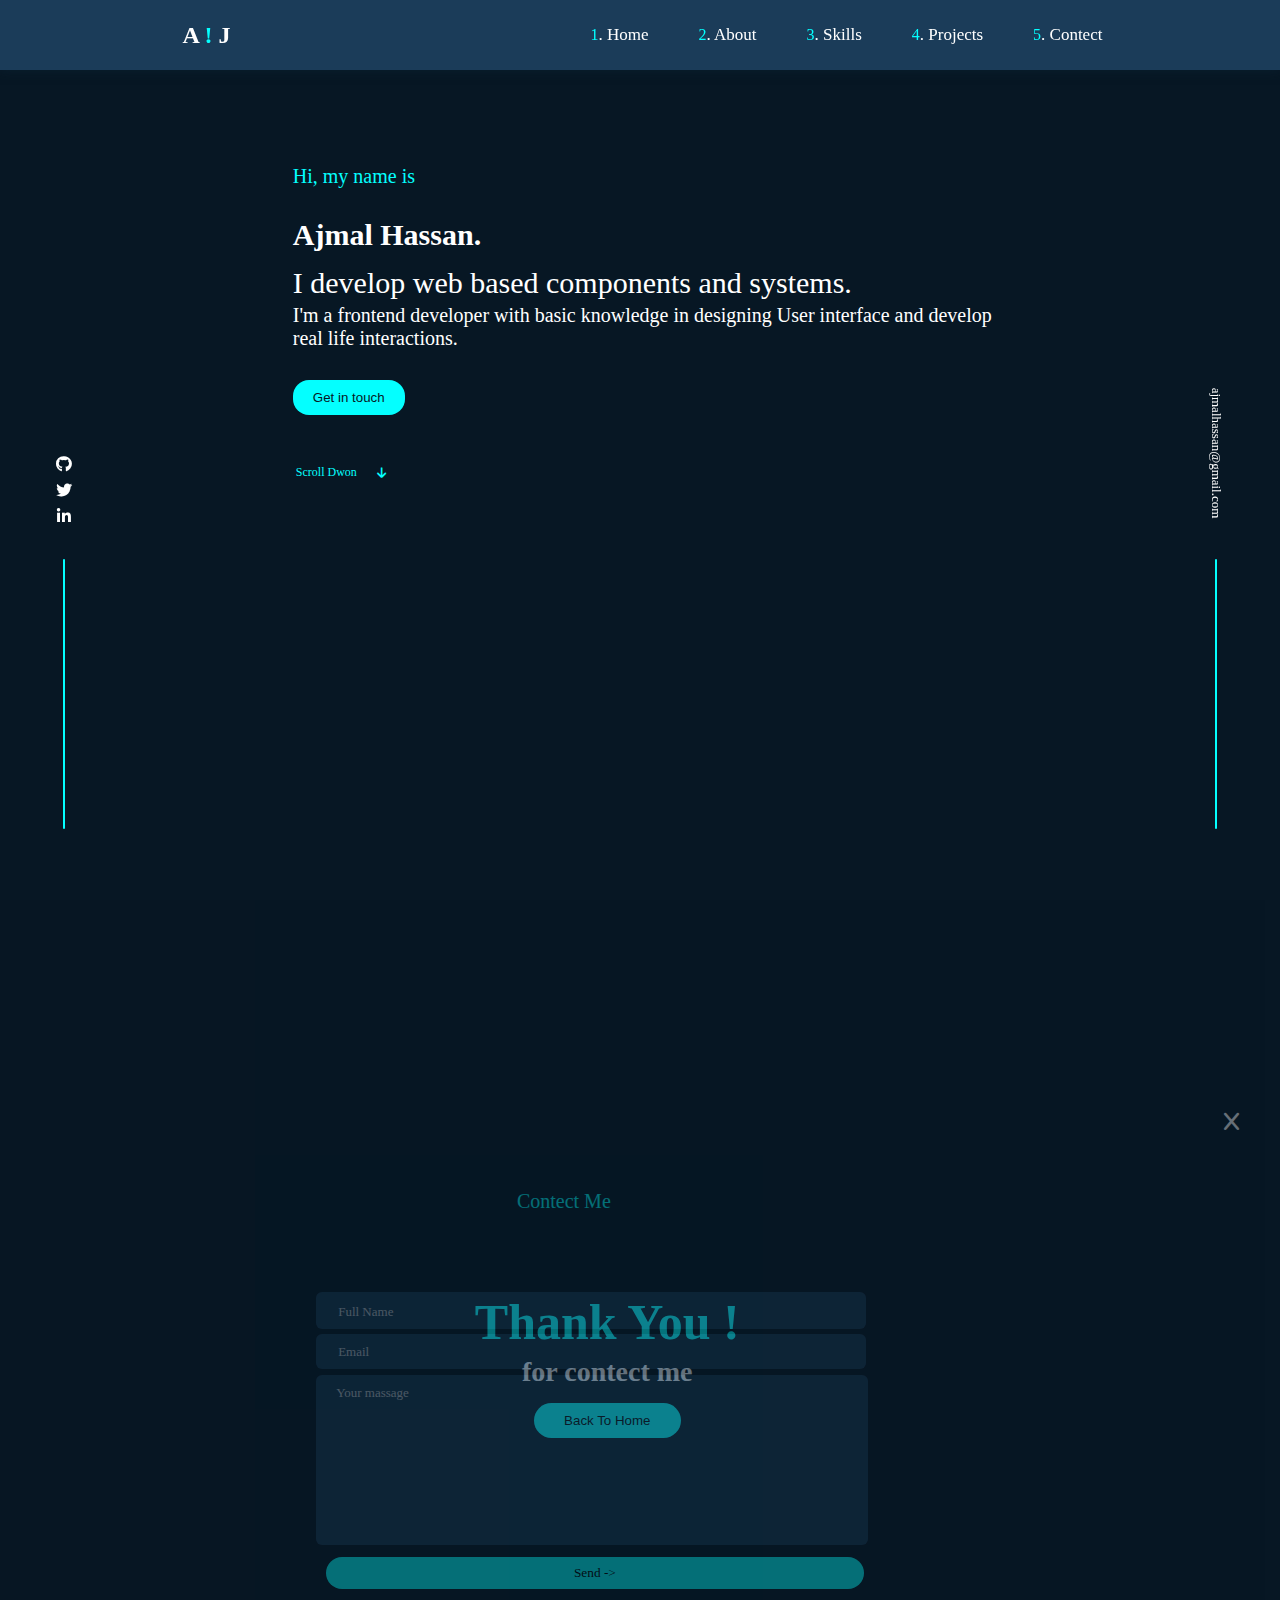
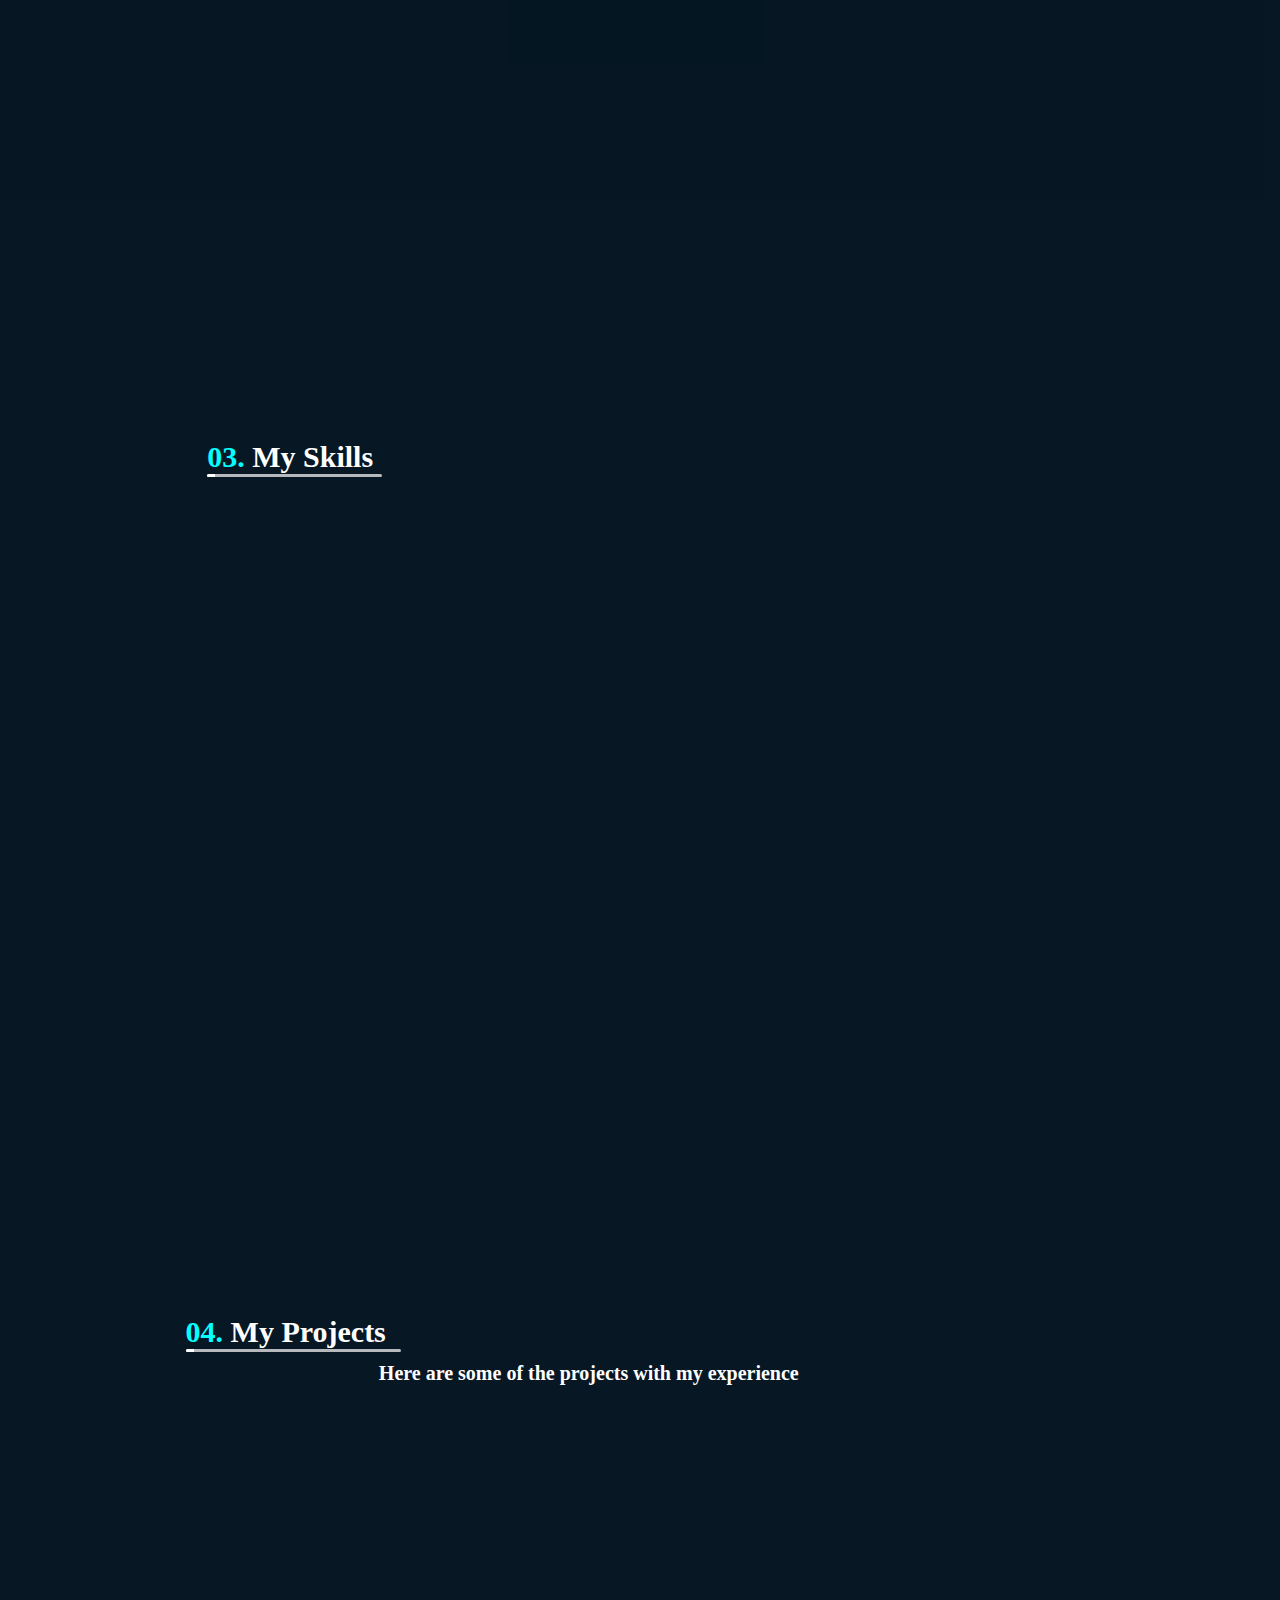
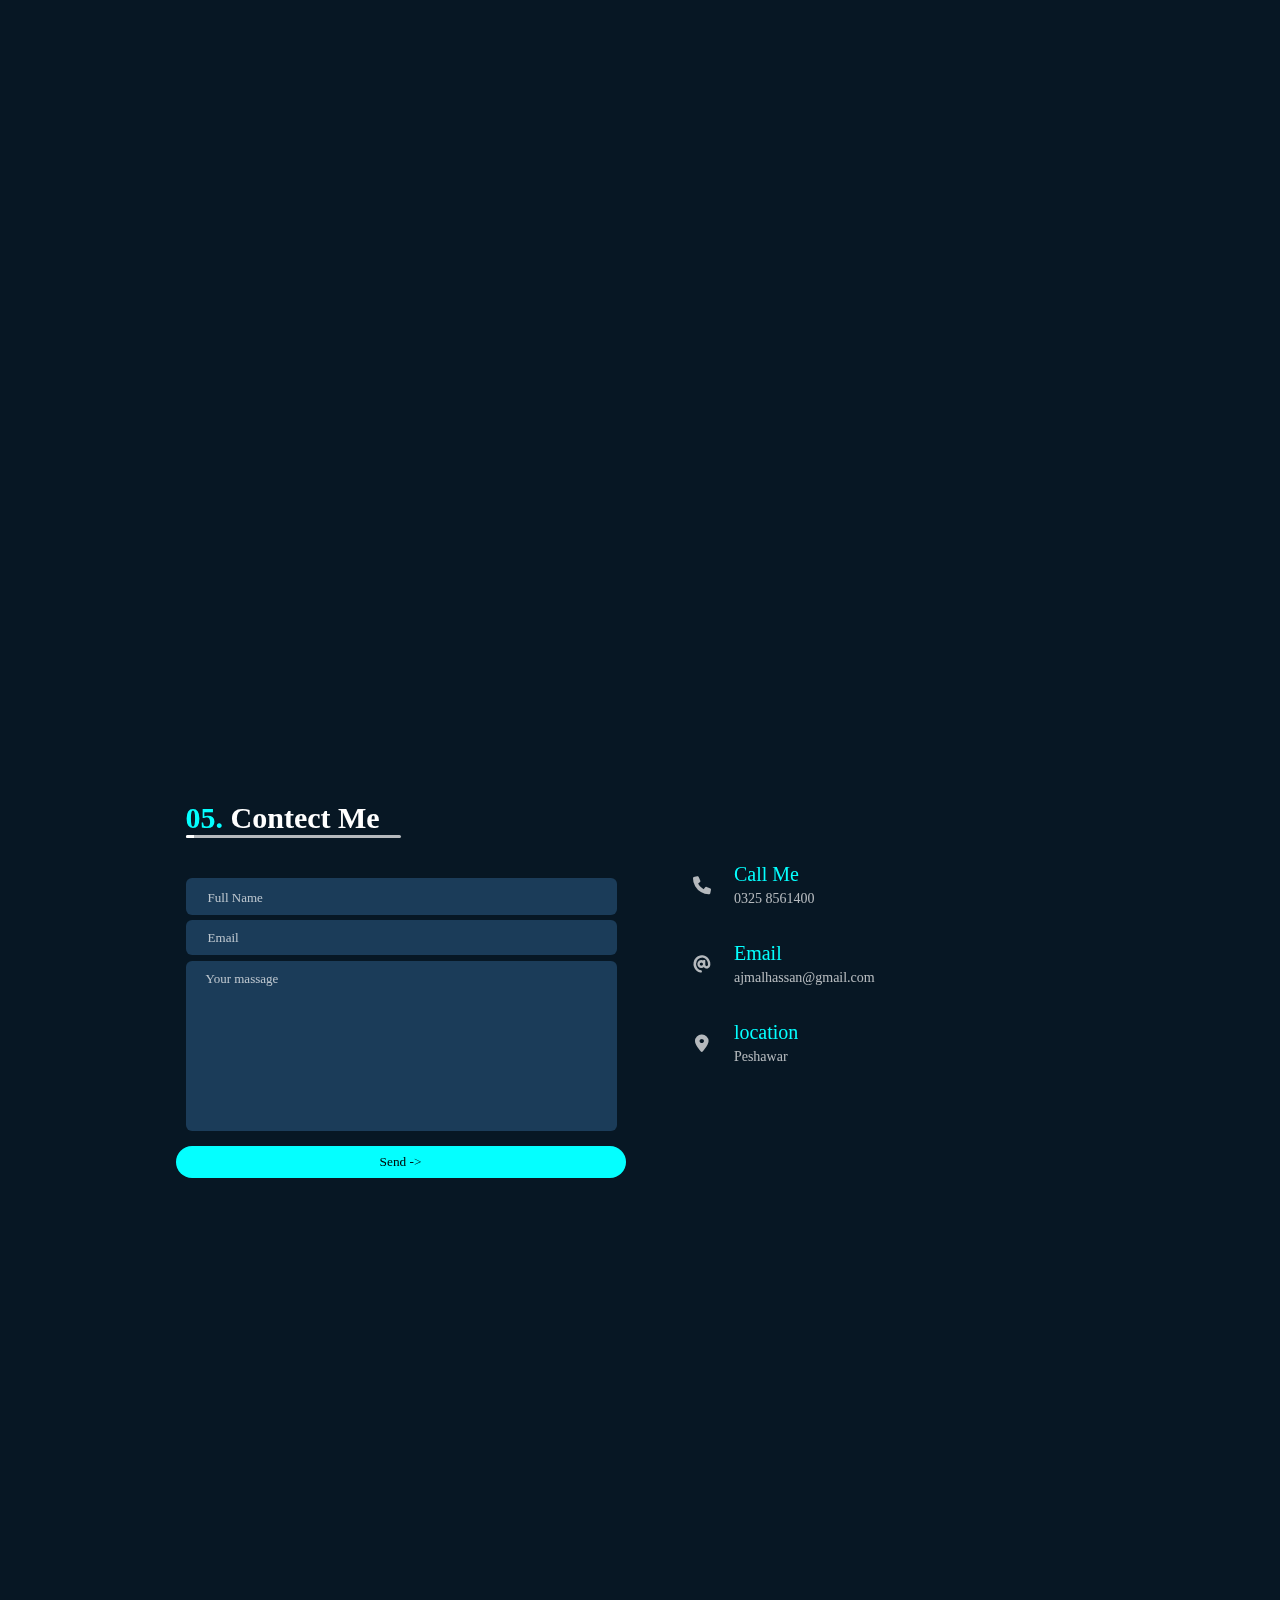
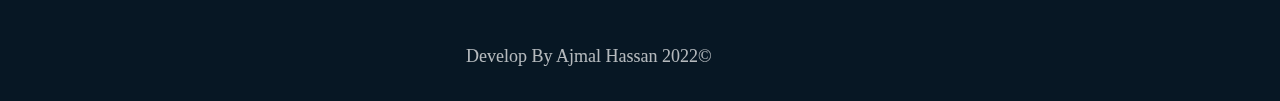
<file: index.html>
<!DOCTYPE html>
<html lang="en">
<head>
    <meta charset="UTF-8">
    <!-- <meta http-equiv="X-UA-Compatible" content="IE=edge"> -->
    <meta name="viewport" content="width=device-width, initial-scale=1.0">
    <link rel="stylesheet" href="index.css">
    <link rel="stylesheet" href="./fontawesome-free-6.0.0-beta3-web/fontawesome-free-6.0.0-beta3-web/css/all.css">
    <title>Ajmal hassan Portfolio</title>
    <style>
        * {
  padding: 0;
  margin: 0;
}

a {
  text-decoration: none;
  color: #ffff;
}

body {
  position: relative;
}

body .thanks_body {
  z-index: 10000;
  height: 100vh;
  width: 98.8vw;
  background-color: #071724;
  display: -webkit-box;
  display: -ms-flexbox;
  display: flex;
  -webkit-box-align: center;
      -ms-flex-align: center;
          align-items: center;
  -webkit-box-pack: center;
      -ms-flex-pack: center;
          justify-content: center;
  position: fixed;
  left: 0;
  top: 100%;
  opacity: 0.4;
  -webkit-transition: all 1.4s ease;
  transition: all 1.4s ease;
}

body .thanks_body .content {
  height: 50%;
  width: 50%;
  display: -webkit-box;
  display: -ms-flexbox;
  display: flex;
  -webkit-box-align: center;
      -ms-flex-align: center;
          align-items: center;
  -webkit-box-pack: center;
      -ms-flex-pack: center;
          justify-content: center;
  -webkit-box-orient: vertical;
  -webkit-box-direction: normal;
      -ms-flex-direction: column;
          flex-direction: column;
  /* transform: translate(-50%,-50%); */
  margin-left: -5rem;
  margin-top: 3rem;
  color: aliceblue;
}

body .thanks_body h1 {
  font-size: 5rem;
  font-family: Algerian;
  color: #04ffff;
}

body .thanks_body p {
  padding: .5rem;
  font-size: 2.8rem;
  font-weight: 600;
}

body .thanks_body .btn {
  cursor: pointer;
  margin-top: 1rem;
  padding: 1rem 3rem;
  border: none;
  outline: none;
  border-radius: 2rem;
  background-color: #04ffff;
}

body .thanks_body .btn:hover {
  background-color: aliceblue;
}

body .thanks_body a {
  font-size: 1.5rem;
  text-decoration: none;
  color: #071724;
}

.form_section_getInToTuch {
  color: #ffff;
  background-color: #071724;
  width: 98.8vw;
  z-index: 9999;
  height: 100vh;
  display: -webkit-box;
  display: -ms-flexbox;
  display: flex;
  -webkit-box-align: center;
      -ms-flex-align: center;
          align-items: center;
  -webkit-box-pack: center;
      -ms-flex-pack: center;
          justify-content: center;
  -webkit-box-orient: vertical;
  -webkit-box-direction: normal;
      -ms-flex-direction: column;
          flex-direction: column;
  position: fixed;
  top: 100%;
  left: 0;
  overflow: hidden;
  opacity: 0.4;
  -webkit-transition: all 1.4s ease;
  transition: all 1.4s ease;
}

.form_section_getInToTuch a {
  text-decoration: none;
  color: #ffff;
}

.form_section_getInToTuch .a {
  display: -webkit-box;
  display: -ms-flexbox;
  display: flex;
  -webkit-box-align: center;
      -ms-flex-align: center;
          align-items: center;
  -webkit-box-pack: justify;
      -ms-flex-pack: justify;
          justify-content: space-between;
  width: 100%;
  height: 20%;
}

.form_section_getInToTuch .a i {
  height: 100%;
  display: -webkit-box;
  display: -ms-flexbox;
  display: flex;
  -webkit-box-align: start;
      -ms-flex-align: start;
          align-items: flex-start;
  -webkit-box-pack: center;
      -ms-flex-pack: center;
          justify-content: center;
  padding-right: 2.6rem;
  font-size: 2rem;
  cursor: pointer;
}

.form_section_getInToTuch .a i:hover {
  color: #04ffff;
}

.form_section_getInToTuch .a p {
  font-size: 2rem;
  padding-left: 5.8rem;
  font-family: Algerian;
  width: 80%;
  height: 100%;
  color: #04ffff;
  display: -webkit-box;
  display: -ms-flexbox;
  display: flex;
  -webkit-box-align: center;
      -ms-flex-align: center;
          align-items: center;
  -webkit-box-pack: center;
      -ms-flex-pack: center;
          justify-content: center;
}

.form_section_getInToTuch form {
  width: 50%;
}

.form_section_getInToTuch input[type="text"] {
  -webkit-transition: all .2s ease;
  transition: all .2s ease;
  background-color: #1b3c59;
  width: 80%;
  border: none;
  padding: 1rem 2.2rem;
  color: #ffff;
  border-radius: .6rem;
  font-size: 1.5rem;
}

.form_section_getInToTuch input[type="text"]:focus {
  outline: 0.2rem solid #04ffff;
}

.form_section_getInToTuch input[type="text"]::-webkit-input-placeholder {
  font-size: 1.3rem;
  color: rgba(255, 255, 255, 0.703);
  font-family: Segoe UI;
}

.form_section_getInToTuch input[type="text"]:-ms-input-placeholder {
  font-size: 1.3rem;
  color: rgba(255, 255, 255, 0.703);
  font-family: Segoe UI;
}

.form_section_getInToTuch input[type="text"]::-ms-input-placeholder {
  font-size: 1.3rem;
  color: rgba(255, 255, 255, 0.703);
  font-family: Segoe UI;
}

.form_section_getInToTuch input[type="text"]::placeholder {
  font-size: 1.3rem;
  color: rgba(255, 255, 255, 0.703);
  font-family: Segoe UI;
}

.form_section_getInToTuch input[type="email"] {
  border-radius: .6rem;
  margin-top: .5rem;
  padding: 1rem 2.2rem;
  color: #ffff;
  background-color: #1b3c59;
  width: 80%;
  border: none;
  -webkit-transition: all .2s ease;
  transition: all .2s ease;
}

.form_section_getInToTuch input[type="email"]:focus {
  outline: 0.2rem solid #04ffff;
}

.form_section_getInToTuch input[type="email"]::-webkit-input-placeholder {
  font-size: 1.3rem;
  color: rgba(255, 255, 255, 0.703);
  font-family: Segoe UI;
}

.form_section_getInToTuch input[type="email"]:-ms-input-placeholder {
  font-size: 1.3rem;
  color: rgba(255, 255, 255, 0.703);
  font-family: Segoe UI;
}

.form_section_getInToTuch input[type="email"]::-ms-input-placeholder {
  font-size: 1.3rem;
  color: rgba(255, 255, 255, 0.703);
  font-family: Segoe UI;
}

.form_section_getInToTuch input[type="email"]::placeholder {
  font-size: 1.3rem;
  color: rgba(255, 255, 255, 0.703);
  font-family: Segoe UI;
}

.form_section_getInToTuch textarea {
  border-radius: .6rem;
  color: #ffff;
  padding: 1rem 2rem;
  border: none;
  background-color: #1b3c59;
  margin-top: .6rem;
  width: 81%;
  resize: none;
  -webkit-transition: all .2s ease;
  transition: all .2s ease;
}

.form_section_getInToTuch textarea:focus {
  outline: 0.2rem solid #04ffff;
}

.form_section_getInToTuch textarea::-webkit-input-placeholder {
  font-size: 1.3rem;
  color: rgba(255, 255, 255, 0.703);
  font-family: Segoe UI;
}

.form_section_getInToTuch textarea:-ms-input-placeholder {
  font-size: 1.3rem;
  color: rgba(255, 255, 255, 0.703);
  font-family: Segoe UI;
}

.form_section_getInToTuch textarea::-ms-input-placeholder {
  font-size: 1.3rem;
  color: rgba(255, 255, 255, 0.703);
  font-family: Segoe UI;
}

.form_section_getInToTuch textarea::placeholder {
  font-size: 1.3rem;
  color: rgba(255, 255, 255, 0.703);
  font-family: Segoe UI;
}

.form_section_getInToTuch .form_bt {
  cursor: pointer;
  margin-left: 1rem;
  margin-top: 1rem;
  padding: .8rem 1.8rem;
  border-radius: 2rem;
  background-color: #04ffff;
  font-family: Segoe UI;
  width: 85%;
  outline: none;
  border: none;
}

.form_section_getInToTuch .form_bt:hover {
  background-color: #ffff;
}

.hand_barger {
  display: none;
}

.show_nav_bar {
  position: fixed;
  top: -100%;
  left: 0;
  z-index: 10000;
  height: 90vh;
  width: 100vw;
  display: -webkit-box;
  display: -ms-flexbox;
  display: flex;
  -webkit-box-align: center;
      -ms-flex-align: center;
          align-items: center;
  -webkit-box-pack: center;
      -ms-flex-pack: center;
          justify-content: center;
  font-family: Berlin Sans FB;
  background-color: #1b3c59;
  -webkit-box-orient: vertical;
  -webkit-box-direction: normal;
      -ms-flex-direction: column;
          flex-direction: column;
  -webkit-transition: all 1s ease;
  transition: all 1s ease;
}

#nav_show {
  cursor: pointer;
}

#nav_show i {
  font-size: 3rem;
  font-weight: 800;
}

#nav_show i:hover {
  color: #04ffff;
}

.x {
  width: 100%;
  height: 20%;
  display: -webkit-box;
  display: -ms-flexbox;
  display: flex;
  -webkit-box-align: center;
      -ms-flex-align: center;
          align-items: center;
  -webkit-box-pack: end;
      -ms-flex-pack: end;
          justify-content: flex-end;
}

.x i {
  cursor: pointer;
  margin-right: 10rem;
  font-size: 2rem;
  color: #ffff;
}

.show_links {
  display: -webkit-box;
  display: -ms-flexbox;
  display: flex;
  -webkit-box-align: center;
      -ms-flex-align: center;
          align-items: center;
  font-size: 3rem;
  -webkit-box-orient: vertical;
  -webkit-box-direction: normal;
      -ms-flex-direction: column;
          flex-direction: column;
  height: 80%;
  width: 100%;
}

.show_links li {
  margin: 1rem;
  list-style: none;
  -webkit-transition: all 0.4s ease;
  transition: all 0.4s ease;
}

.show_links li:hover {
  color: #04ffff;
}

.show_links li:hover span {
  color: #ffff;
}

.show_links a {
  color: #ffff;
  text-decoration: none;
}

.show_links span {
  margin: .5rem;
}

html {
  scroll-behavior: smooth;
  font-size: 62.5%;
}

body {
  background-color: #071724;
}

.content_wrapp {
  display: -webkit-box;
  display: -ms-flexbox;
  display: flex;
  -webkit-box-align: center;
      -ms-flex-align: center;
          align-items: center;
  -webkit-box-pack: center;
      -ms-flex-pack: center;
          justify-content: center;
  -webkit-box-orient: vertical;
  -webkit-box-direction: normal;
      -ms-flex-direction: column;
          flex-direction: column;
}

::-webkit-scrollbar {
  border-radius: 1rem;
  width: 1.6rem;
}

::-webkit-scrollbar-track {
  background-color: #071724;
}

::-webkit-scrollbar-thumb {
  background-color: #04ffff;
  border-radius: 1rem;
  border: 0.5rem solid transparent;
  background-clip: content-box;
}

::-webkit-scrollbar-thumb:hover {
  background-color: #ffff;
}

.wrapp {
  width: 98vw;
  margin: 9.5rem auto 0rem auto;
  color: #ffff;
}

.left_icons {
  display: -webkit-box;
  display: -ms-flexbox;
  display: flex;
  -webkit-box-align: center;
      -ms-flex-align: center;
          align-items: center;
  -webkit-box-pack: center;
      -ms-flex-pack: center;
          justify-content: center;
  -webkit-box-orient: vertical;
  -webkit-box-direction: normal;
      -ms-flex-direction: column;
          flex-direction: column;
  width: 10vw;
  height: 100vh;
  position: fixed;
  bottom: 0;
  left: -10%;
  opacity: 0;
}

.leftAnim {
  left: 0;
  opacity: 1;
  -webkit-transition: 1.5s ease;
  transition: 1.5s ease;
}

.right_icons {
  position: fixed;
  display: -webkit-box;
  display: -ms-flexbox;
  display: flex;
  -webkit-box-align: center;
      -ms-flex-align: center;
          align-items: center;
  -webkit-box-pack: center;
      -ms-flex-pack: center;
          justify-content: center;
  -webkit-box-orient: vertical;
  -webkit-box-direction: normal;
      -ms-flex-direction: column;
          flex-direction: column;
  width: 10vw;
  height: 100vh;
  bottom: 0;
  right: -10%;
  opacity: 0;
  -webkit-transition: 1.5s ease;
  transition: 1.5s ease;
}

.rightAnim {
  right: 0;
  opacity: 1;
}

.icons {
  display: -webkit-box;
  display: -ms-flexbox;
  display: flex;
  -webkit-box-align: center;
      -ms-flex-align: center;
          align-items: center;
  -webkit-box-pack: center;
      -ms-flex-pack: center;
          justify-content: center;
  -webkit-box-orient: vertical;
  -webkit-box-direction: reverse;
      -ms-flex-direction: column-reverse;
          flex-direction: column-reverse;
  width: 100%;
  height: 13%;
  margin-top: 37rem;
}

.icons i {
  margin: .5rem 0rem;
  font-size: 1.6rem;
  color: #ffff;
  font-weight: 200;
  cursor: pointer;
}

.icons i:hover {
  color: #04ffff;
}

.icons a {
  text-decoration: none;
  color: #ffff;
  font-size: 1.3rem;
  margin-top: -7.5rem;
  -webkit-transform: rotate(90deg);
          transform: rotate(90deg);
}

.icons a:hover {
  color: #04ffff;
}

.icon_line {
  border-radius: 1rem;
  width: .2rem;
  height: 30vh;
  background-color: #04ffff;
  margin: 1rem;
}

.nav {
  z-index: 999;
  position: fixed;
  top: 0;
  opacity: 1;
  left: 0;
  width: 100vw;
  height: 7rem;
  display: -webkit-box;
  display: -ms-flexbox;
  display: flex;
  -webkit-box-align: center;
      -ms-flex-align: center;
          align-items: center;
  -ms-flex-pack: distribute;
      justify-content: space-around;
  background-color: #1b3c59;
  -webkit-box-shadow: 0 0 10px #0a1f2f;
          box-shadow: 0 0 10px #0a1f2f;
  font-size: 1.6rem;
  color: #ffff;
}

.nav .logo {
  font-family: Algerian;
  margin-right: 20rem;
  margin: .5rem;
  cursor: pointer;
}

.nav .logo .logo_span {
  color: #04ffff;
}

.nav .nav_links {
  list-style: none;
  display: -webkit-box;
  display: -ms-flexbox;
  display: flex;
  -webkit-box-align: center;
      -ms-flex-align: center;
          align-items: center;
  -webkit-box-pack: justify;
      -ms-flex-pack: justify;
          justify-content: space-between;
  -webkit-box-orient: horizontal;
  -webkit-box-direction: normal;
      -ms-flex-direction: row;
          flex-direction: row;
  width: 40%;
}

.nav .nav_links a {
  text-decoration: none;
  color: #ffff;
}

.nav .nav_links li {
  font-family: Berlin Sans FB;
  font-size: 1.7rem;
  cursor: pointer;
  -webkit-transition: all 0.4s ease;
  transition: all 0.4s ease;
}

.nav .nav_links li:hover {
  color: #04ffff;
}

.nav .nav_links li:hover span {
  color: #ffff;
}

.nav .nav_links span {
  font-size: 1.6rem;
  color: #04ffff;
  font-family: century gothic;
}

.navAnim {
  top: 0;
  opacity: 1;
}

.home {
  overflow: hidden;
  height: 100vh;
  font-size: 2rem;
  font-family: Segoe UI;
  overflow: hidden;
  margin-top: -8rem;
}

.home a {
  color: #071724;
  text-decoration: none;
}

.home .content_home {
  margin: 10rem 20rem 10rem 28rem;
}

.home .hy_my_name {
  cursor: pointer;
  color: #04ffff;
  padding-bottom: 7rem;
  opacity: 0;
  -webkit-transition: 2s;
  transition: 2s;
  padding-top: 5rem;
}

.home .name {
  cursor: pointer;
  font-family: Algerian;
  font-size: 3rem;
  opacity: 0;
  padding-bottom: 1.4rem;
  -webkit-transition: all 1.5s ease;
  transition: all 1.5s ease;
}

.home .intro {
  opacity: 0;
  cursor: pointer;
  font-weight: 300;
  font-size: 3rem;
  padding-bottom: .4rem;
  -webkit-transition: all 2s ease;
  transition: all 2s ease;
}

.home .more_intro {
  -webkit-transition: all 2s ease;
  transition: all 2s ease;
  opacity: 0;
}

.home .getIntuch {
  opacity: 0;
  background: #04ffff;
  cursor: pointer;
  outline: none;
  border: none;
  padding: 1rem 2rem;
  border-radius: 1.6rem;
  color: #071724;
  padding-top: 1rem;
  margin-top: 3rem;
  -webkit-transition: color , background-color .5s ease;
  transition: color , background-color .5s ease;
  -webkit-transition: opacity 2s ease;
  transition: opacity 2s ease;
}

.home .getIntuch:hover {
  background-color: #ffff;
}

.home .btn {
  opacity: 0;
  font-size: 1.2rem;
  padding: 4.5rem .8rem 0rem .3rem;
  padding-top: 5rem;
  color: #04ffff;
  display: -webkit-box;
  display: -ms-flexbox;
  display: flex;
  -webkit-box-orient: horizontal;
  -webkit-box-direction: normal;
      -ms-flex-direction: row;
          flex-direction: row;
  -webkit-transition: all 2s ease;
  transition: all 2s ease;
}

.home .fa-arrow-down {
  padding-top: .2rem;
  padding-left: 2rem;
  -webkit-animation: dwoun .9s 4s  ease  infinite;
          animation: dwoun .9s 4s  ease  infinite;
}

.home .main_home {
  margin-bottom: -50rem;
  opacity: 1;
}

.home .nameA {
  opacity: 1;
}

.home .introo {
  opacity: 1;
}

.home .mortIN {
  opacity: 1;
}

.home .btnA {
  opacity: 1;
}

.home .hy {
  padding-bottom: 3rem;
  opacity: 1;
}

.home .scroll {
  opacity: 1;
}

@-webkit-keyframes dwoun {
  0% {
    margin-top: 0;
  }
  25% {
    margin-top: .3rem;
  }
  50% {
    margin-top: -0.3rem;
  }
  75% {
    margin-top: .3rem;
  }
  100% {
    margin-top: -0.3rem;
  }
}

@keyframes dwoun {
  0% {
    margin-top: 0;
  }
  25% {
    margin-top: .3rem;
  }
  50% {
    margin-top: -0.3rem;
  }
  75% {
    margin-top: .3rem;
  }
  100% {
    margin-top: -0.3rem;
  }
}

.About {
  margin-top: 5rem;
  overflow: hidden;
  height: 100vh;
  display: -webkit-box;
  display: -ms-flexbox;
  display: flex;
  -webkit-box-align: center;
      -ms-flex-align: center;
          align-items: center;
  -webkit-box-pack: center;
      -ms-flex-pack: center;
          justify-content: center;
}

.About .about_wrapp {
  height: 100%;
  display: -webkit-box;
  display: -ms-flexbox;
  display: flex;
  -ms-flex-pack: distribute;
      justify-content: space-around;
  -ms-flex-wrap: wrap;
      flex-wrap: wrap;
  width: 69%;
  font-size: 2rem;
  font-family: Segoe UI;
}

.About .about_wrapp .about_left_content {
  padding-top: 10rem;
  opacity: 0;
  text-align: justify;
  width: 50%;
  height: 100%;
  -webkit-transition: all 2s ease;
  transition: all 2s ease;
}

.About .about_wrapp .about_left_content .heading {
  font-family: century gothic;
  font-weight: 200;
  padding: 8rem 0 6rem 0;
}

.About .about_wrapp .about_left_content .heading .heading_num {
  font-family: century gothic;
  color: #04ffff;
}

.About .about_wrapp .about_left_content .heading .heading_anim {
  width: 19.5rem;
  height: .3rem;
  border-radius: 1rem;
  background-color: rgba(255, 255, 255, 0.703);
  position: relative;
  overflow: hidden;
}

.About .about_wrapp .about_left_content .heading .heading_anim .dot {
  position: absolute;
  top: 0;
  left: 0;
  background-color: #ffff;
  width: .8rem;
  height: 100%;
  -webkit-animation: dote 2s ease infinite;
          animation: dote 2s ease infinite;
}

@-webkit-keyframes dote {
  0% {
    left: 0;
  }
  100% {
    left: 100%;
  }
}

@keyframes dote {
  0% {
    left: 0;
  }
  100% {
    left: 100%;
  }
}

.About .about_wrapp .about_left_content .download_cv {
  margin-top: 1.9rem;
  padding: 1rem 2rem;
  border: none;
  outline: none;
  color: #071724;
  font-weight: 600;
  cursor: pointer;
  background: #04ffff;
}

.About .about_wrapp .about_left_content .download_cv:hover {
  background-color: #ffff;
}

.About .about_wrapp .about_right_content {
  height: 100%;
  width: 50%;
  display: -webkit-box;
  display: -ms-flexbox;
  display: flex;
  -webkit-box-align: center;
      -ms-flex-align: center;
          align-items: center;
  -webkit-box-pack: center;
      -ms-flex-pack: center;
          justify-content: center;
  padding-top: 20rem;
  opacity: 0;
  -webkit-transition: all 2.2s ease;
  transition: all 2.2s ease;
}

.About .about_wrapp .about_right_content .img_div {
  border-top: .4rem solid;
  border-bottom: .4rem solid;
  border-color: #04ffff;
  margin-top: -5rem;
  width: 35%;
  height: 55%;
  display: -webkit-box;
  display: -ms-flexbox;
  display: flex;
  -webkit-box-align: center;
      -ms-flex-align: center;
          align-items: center;
  -webkit-box-pack: center;
      -ms-flex-pack: center;
          justify-content: center;
}

.About .about_wrapp .about_right_content .img_div img {
  cursor: pointer;
  -webkit-transition: margin .4s ease;
  transition: margin .4s ease;
  -webkit-transition: -webkit-transform 1.5s ease;
  transition: -webkit-transform 1.5s ease;
  transition: transform 1.5s ease;
  transition: transform 1.5s ease, -webkit-transform 1.5s ease;
}

.About .about_wrapp .about_right_content .img_div img:hover {
  -webkit-transform: scale(1.1);
          transform: scale(1.1);
  margin: .5rem;
}

.Skills {
  height: 100vh;
  display: -webkit-box;
  display: -ms-flexbox;
  display: flex;
  -webkit-box-align: center;
      -ms-flex-align: center;
          align-items: center;
  -webkit-box-pack: center;
      -ms-flex-pack: center;
          justify-content: center;
  margin-bottom: 5rem;
}

.Skills .skills_wrapp {
  height: 100%;
  display: -webkit-box;
  display: -ms-flexbox;
  display: flex;
  -ms-flex-wrap: wrap;
      flex-wrap: wrap;
  width: 69%;
  -webkit-box-orient: vertical;
  -webkit-box-direction: normal;
      -ms-flex-direction: column;
          flex-direction: column;
  font-size: 2rem;
  font-family: Segoe UI;
  margin: 10rem auto;
  margin-top: 25rem;
}

.Skills .skills_wrapp .heading {
  font-family: century gothic;
  font-weight: 200;
  margin-top: 10rem;
}

.Skills .skills_wrapp .heading .heading_num {
  font-family: century gothic;
  color: #04ffff;
}

.Skills .skills_wrapp .heading .heading_anim {
  width: 17.5rem;
  height: .3rem;
  border-radius: 1rem;
  background-color: rgba(255, 255, 255, 0.703);
  position: relative;
  overflow: hidden;
}

.Skills .skills_wrapp .heading .heading_anim .dot {
  position: absolute;
  top: 0;
  left: 0;
  background-color: #ffff;
  width: .8rem;
  height: 100%;
  -webkit-animation: dote 2s ease infinite;
          animation: dote 2s ease infinite;
}

@keyframes dote {
  0% {
    left: 0;
  }
  100% {
    left: 100%;
  }
}

.Skills .skills_wrapp .skills_content {
  margin-top: 2.9rem;
  width: 100%;
  display: -webkit-box;
  display: -ms-flexbox;
  display: flex;
  -webkit-box-align: center;
      -ms-flex-align: center;
          align-items: center;
  -ms-flex-pack: distribute;
      justify-content: space-around;
  -ms-flex-wrap: wrap;
      flex-wrap: wrap;
  height: 60%;
}

.Skills .skills_wrapp .skills_content .frontEndSkills {
  padding-top: 10rem;
  opacity: 0;
  -webkit-transition: all 1.5s ease;
  transition: all 1.5s ease;
  width: 50%;
}

.Skills .skills_wrapp .skills_content .frontEndSkills img {
  padding: .2rem;
}

.Skills .skills_wrapp .skills_content .frontEndSkills .front_heading {
  font-family: century gothic;
  padding: .5rem .5rem .5rem 0;
}

.Skills .skills_wrapp .skills_content .frontEndSkills .front_para {
  font-weight: 200;
  font-size: 1.6rem;
  color: #04ffff;
}

.Skills .skills_wrapp .skills_content .otherSkills {
  padding-top: 10rem;
  opacity: 0;
  width: 50%;
  -webkit-transition: all 2s ease;
  transition: all 2s ease;
}

.Skills .skills_wrapp .skills_content .otherSkills img {
  padding: .4rem;
}

.Skills .skills_wrapp .skills_content .otherSkills .other_heading {
  font-family: century gothic;
  padding: .5rem .5rem .5rem 0;
}

.Skills .skills_wrapp .skills_content .otherSkills .other_para {
  font-weight: 200;
  font-size: 1.6rem;
  color: #04ffff;
}

.Projects {
  overflow: hidden;
  width: 90vw;
  display: -webkit-box;
  display: -ms-flexbox;
  display: flex;
  -webkit-box-align: center;
      -ms-flex-align: center;
          align-items: center;
  -webkit-box-pack: center;
      -ms-flex-pack: center;
          justify-content: center;
}

.Projects .projects_wrapp {
  height: 100%;
  display: -webkit-box;
  display: -ms-flexbox;
  display: flex;
  -ms-flex-wrap: wrap;
      flex-wrap: wrap;
  width: 70%;
  -webkit-box-orient: vertical;
  -webkit-box-direction: normal;
      -ms-flex-direction: column;
          flex-direction: column;
  font-size: 2rem;
  font-family: Segoe UI;
  margin: 10rem auto;
}

.Projects .projects_wrapp .heading {
  width: 100%;
  font-family: century gothic;
  font-weight: 200;
}

.Projects .projects_wrapp .heading .heading_num {
  font-family: century gothic;
  color: #04ffff;
}

.Projects .projects_wrapp .heading .heading_anim {
  width: 21.5rem;
  height: .3rem;
  border-radius: 1rem;
  background-color: rgba(255, 255, 255, 0.703);
  position: relative;
  overflow: hidden;
}

.Projects .projects_wrapp .heading .heading_anim .dot {
  position: absolute;
  top: 0;
  left: 0;
  background-color: #ffff;
  width: .8rem;
  height: 100%;
  -webkit-animation: dote 2s ease infinite;
          animation: dote 2s ease infinite;
}

@keyframes dote {
  0% {
    left: 0;
  }
  100% {
    left: 100%;
  }
}

.Projects .projects_wrapp .projects_content {
  width: 100%;
  display: -webkit-box;
  display: -ms-flexbox;
  display: flex;
  -webkit-box-align: center;
      -ms-flex-align: center;
          align-items: center;
  -webkit-box-pack: center;
      -ms-flex-pack: center;
          justify-content: center;
  -ms-flex-wrap: wrap;
      flex-wrap: wrap;
}

.Projects .projects_wrapp .projects_content .projects_intro_para {
  height: 10%;
  width: 100%;
  margin-top: .5rem;
  margin: 1rem;
  font-family: Segoe UI;
  text-align: center;
}

.Projects .projects_wrapp .projects_content .box {
  opacity: 0;
  border-radius: .4rem;
  margin: .5rem;
  display: -webkit-box;
  display: -ms-flexbox;
  display: flex;
  -webkit-box-align: center;
      -ms-flex-align: center;
          align-items: center;
  -webkit-box-pack: center;
      -ms-flex-pack: center;
          justify-content: center;
  -webkit-box-orient: vertical;
  -webkit-box-direction: normal;
      -ms-flex-direction: column;
          flex-direction: column;
  width: 30%;
  font-size: 1.3rem;
  overflow: hidden;
  cursor: pointer;
  background-color: #1b3c59;
  -webkit-transition: 1.4s ease;
  transition: 1.4s ease;
  margin: 5rem;
  margin-top: 10rem;
}

.Projects .projects_wrapp .projects_content .box:hover {
  -webkit-transform: scale(1.1);
          transform: scale(1.1);
}

.Projects .projects_wrapp .projects_content .box .box_title {
  color: #04ffff;
  font-size: 1.6rem;
}

.Projects .projects_wrapp .projects_content .box .box_details {
  color: rgba(255, 255, 255, 0.705);
  width: 80%;
  font-weight: 200;
}

.Projects .projects_wrapp .projects_content .box .box_leanguage {
  font-size: 1.2rem;
  padding: .5rem;
  font-family: century gothic;
  font-weight: 200;
}

.Projects .projects_wrapp .projects_content .box .projects_content:nth-child(1) {
  -webkit-transition: all 1s ease;
  transition: all 1s ease;
}

.Projects .projects_wrapp .projects_content .box .projects_content:nth-child(2) {
  -webkit-transition: all 1s ease;
  transition: all 1s ease;
}

.Projects .projects_wrapp .projects_content .box .projects_content:nth-child(3) {
  -webkit-transition: all 1.3s ease;
  transition: all 1.3s ease;
}

.Projects .projects_wrapp .projects_content .box .projects_content:nth-child(4) {
  -webkit-transition: all 1.6s ease;
  transition: all 1.6s ease;
}

.Projects .projects_wrapp .projects_content .box .projects_content:nth-child(5) {
  -webkit-transition: all 1.9s ease;
  transition: all 1.9s ease;
}

.Projects .projects_wrapp .projects_content .box .projects_content:nth-child(6) {
  -webkit-transition: all 2.2s ease;
  transition: all 2.2s ease;
}

.Projects .projects_wrapp .projects_content .box .projects_content:nth-child(7) {
  -webkit-transition: all 5s ease;
  transition: all 5s ease;
}

.Contect {
  position: relative;
  overflow: hidden;
  padding-top: 10rem;
  margin-top: 10rem;
  height: 100vh;
  width: 90vw;
  display: -webkit-box;
  display: -ms-flexbox;
  display: flex;
  -webkit-box-align: center;
      -ms-flex-align: center;
          align-items: center;
  -webkit-box-pack: center;
      -ms-flex-pack: center;
          justify-content: center;
}

.Contect .contect_wrapp {
  height: 100%;
  display: -webkit-box;
  display: -ms-flexbox;
  display: flex;
  -ms-flex-wrap: wrap;
      flex-wrap: wrap;
  width: 70%;
  -webkit-box-orient: vertical;
  -webkit-box-direction: normal;
      -ms-flex-direction: column;
          flex-direction: column;
  font-size: 2rem;
  font-family: Segoe UI;
  margin: 10rem auto;
}

.Contect .contect_wrapp .heading {
  width: 100%;
  font-family: century gothic;
  font-weight: 200;
}

.Contect .contect_wrapp .heading .heading_num {
  font-family: century gothic;
  color: #04ffff;
}

.Contect .contect_wrapp .heading .heading_anim {
  width: 21.5rem;
  height: .3rem;
  border-radius: 1rem;
  background-color: rgba(255, 255, 255, 0.703);
  position: relative;
  overflow: hidden;
}

.Contect .contect_wrapp .heading .heading_anim .dot {
  position: absolute;
  top: 0;
  left: 0;
  background-color: #ffff;
  width: .8rem;
  height: 100%;
  -webkit-animation: dote 2s ease infinite;
          animation: dote 2s ease infinite;
}

@keyframes dote {
  0% {
    left: 0;
  }
  100% {
    left: 100%;
  }
}

.Contect .contect_wrapp .contect_content {
  display: -webkit-box;
  display: -ms-flexbox;
  display: flex;
  -webkit-box-pack: center;
      -ms-flex-pack: center;
          justify-content: center;
  -ms-flex-line-pack: center;
      align-content: center;
  -ms-flex-wrap: wrap;
      flex-wrap: wrap;
}

.Contect .contect_wrapp .contect_content .form_section {
  margin-top: 4rem;
  width: 60%;
  display: -webkit-box;
  display: -ms-flexbox;
  display: flex;
  -webkit-box-align: center;
      -ms-flex-align: center;
          align-items: center;
  -webkit-box-pack: center;
      -ms-flex-pack: center;
          justify-content: center;
  -webkit-box-orient: horizontal;
  -webkit-box-direction: normal;
      -ms-flex-direction: row;
          flex-direction: row;
}

.Contect .contect_wrapp .contect_content .form_section input[type="text"] {
  -webkit-transition: all .2s ease;
  transition: all .2s ease;
  background-color: #1b3c59;
  width: 80%;
  border: none;
  padding: 1rem 2.2rem;
  color: #ffff;
  border-radius: .6rem;
  font-size: 1.5rem;
}

.Contect .contect_wrapp .contect_content .form_section input[type="text"]:focus {
  outline: 0.2rem solid #04ffff;
}

.Contect .contect_wrapp .contect_content .form_section input[type="text"]::-webkit-input-placeholder {
  font-size: 1.3rem;
  color: rgba(255, 255, 255, 0.703);
  font-family: Segoe UI;
}

.Contect .contect_wrapp .contect_content .form_section input[type="text"]:-ms-input-placeholder {
  font-size: 1.3rem;
  color: rgba(255, 255, 255, 0.703);
  font-family: Segoe UI;
}

.Contect .contect_wrapp .contect_content .form_section input[type="text"]::-ms-input-placeholder {
  font-size: 1.3rem;
  color: rgba(255, 255, 255, 0.703);
  font-family: Segoe UI;
}

.Contect .contect_wrapp .contect_content .form_section input[type="text"]::placeholder {
  font-size: 1.3rem;
  color: rgba(255, 255, 255, 0.703);
  font-family: Segoe UI;
}

.Contect .contect_wrapp .contect_content .form_section input[type="email"] {
  border-radius: .6rem;
  margin-top: .5rem;
  padding: 1rem 2.2rem;
  color: #ffff;
  background-color: #1b3c59;
  width: 80%;
  border: none;
  -webkit-transition: all .2s ease;
  transition: all .2s ease;
}

.Contect .contect_wrapp .contect_content .form_section input[type="email"]:focus {
  outline: 0.2rem solid #04ffff;
}

.Contect .contect_wrapp .contect_content .form_section input[type="email"]::-webkit-input-placeholder {
  font-size: 1.3rem;
  color: rgba(255, 255, 255, 0.703);
  font-family: Segoe UI;
}

.Contect .contect_wrapp .contect_content .form_section input[type="email"]:-ms-input-placeholder {
  font-size: 1.3rem;
  color: rgba(255, 255, 255, 0.703);
  font-family: Segoe UI;
}

.Contect .contect_wrapp .contect_content .form_section input[type="email"]::-ms-input-placeholder {
  font-size: 1.3rem;
  color: rgba(255, 255, 255, 0.703);
  font-family: Segoe UI;
}

.Contect .contect_wrapp .contect_content .form_section input[type="email"]::placeholder {
  font-size: 1.3rem;
  color: rgba(255, 255, 255, 0.703);
  font-family: Segoe UI;
}

.Contect .contect_wrapp .contect_content .form_section textarea {
  border-radius: .6rem;
  color: #ffff;
  padding: 1rem 2rem;
  border: none;
  background-color: #1b3c59;
  margin-top: .6rem;
  width: 81%;
  resize: none;
  -webkit-transition: all .2s ease;
  transition: all .2s ease;
}

.Contect .contect_wrapp .contect_content .form_section textarea:focus {
  outline: 0.2rem solid #04ffff;
}

.Contect .contect_wrapp .contect_content .form_section textarea::-webkit-input-placeholder {
  font-size: 1.3rem;
  color: rgba(255, 255, 255, 0.703);
  font-family: Segoe UI;
}

.Contect .contect_wrapp .contect_content .form_section textarea:-ms-input-placeholder {
  font-size: 1.3rem;
  color: rgba(255, 255, 255, 0.703);
  font-family: Segoe UI;
}

.Contect .contect_wrapp .contect_content .form_section textarea::-ms-input-placeholder {
  font-size: 1.3rem;
  color: rgba(255, 255, 255, 0.703);
  font-family: Segoe UI;
}

.Contect .contect_wrapp .contect_content .form_section textarea::placeholder {
  font-size: 1.3rem;
  color: rgba(255, 255, 255, 0.703);
  font-family: Segoe UI;
}

.Contect .contect_wrapp .contect_content .form_section .form_btn {
  cursor: pointer;
  margin-left: -1rem;
  margin-top: 1rem;
  padding: .8rem 1.8rem;
  border-radius: 2rem;
  background-color: #04ffff;
  font-family: Segoe UI;
  outline: none;
  border: none;
  width: 93%;
}

.Contect .contect_wrapp .contect_content .form_section .form_btn:hover {
  background-color: #ffff;
}

.Contect .contect_wrapp .contect_content .location_section {
  width: 40%;
  display: -webkit-box;
  display: -ms-flexbox;
  display: flex;
  -webkit-box-align: center;
      -ms-flex-align: center;
          align-items: center;
  -webkit-box-pack: start;
      -ms-flex-pack: start;
          justify-content: flex-start;
  -webkit-box-orient: vertical;
  -webkit-box-direction: normal;
      -ms-flex-direction: column;
          flex-direction: column;
}

.Contect .contect_wrapp .contect_content .location_section .div {
  margin: 1rem;
  margin-top: 2.5rem;
  display: -webkit-box;
  display: -ms-flexbox;
  display: flex;
  width: 100%;
  -webkit-box-align: center;
      -ms-flex-align: center;
          align-items: center;
}

.Contect .contect_wrapp .contect_content .location_section .div i {
  cursor: pointer;
  width: 20%;
  height: 100%;
  display: -webkit-box;
  display: -ms-flexbox;
  display: flex;
  -webkit-box-align: center;
      -ms-flex-align: center;
          align-items: center;
  -webkit-box-pack: center;
      -ms-flex-pack: center;
          justify-content: center;
  color: rgba(255, 255, 255, 0.703);
  font-size: 1.8rem;
}

.Contect .contect_wrapp .contect_content .location_section .div .wrap {
  display: -webkit-box;
  display: -ms-flexbox;
  display: flex;
  width: 80%;
  -webkit-box-pack: start;
      -ms-flex-pack: start;
          justify-content: flex-start;
  -webkit-box-orient: vertical;
  -webkit-box-direction: normal;
      -ms-flex-direction: column;
          flex-direction: column;
}

.Contect .contect_wrapp .contect_content .location_section .div .wrap .location_heading {
  font-family: rgba(255, 255, 255, 0.703);
  font-family: Algerian;
  font-weight: 200;
  font-size: 2rem;
  color: #04ffff;
}

.Contect .contect_wrapp .contect_content .location_section .div .wrap .email_heading {
  color: #04ffff;
  font-size: 2rem;
  font-family: rgba(255, 255, 255, 0.703);
  font-family: Algerian;
  font-weight: 200;
}

.Contect .contect_wrapp .contect_content .location_section .div .wrap .call_heading {
  font-family: Algerian;
  color: #04ffff;
  font-size: 2rem;
  font-weight: 200;
  font-family: rgba(255, 255, 255, 0.703);
}

.Contect .contect_wrapp .contect_content .location_section .div .wrap .location_path {
  font-weight: 200;
  margin-top: .5rem;
  color: rgba(255, 255, 255, 0.703);
  font-size: 1.4rem;
}

.Contect .contect_wrapp .contect_content .location_section .div .wrap .call_number {
  font-weight: 200;
  margin-top: .5rem;
  color: rgba(255, 255, 255, 0.703);
  font-size: 1.4rem;
}

.Contect .contect_wrapp .contect_content .location_section .div .wrap .email_txt {
  font-weight: 200;
  margin-top: .5rem;
  color: rgba(255, 255, 255, 0.703);
  font-size: 1.4rem;
}

.Contect .footer {
  position: absolute;
  bottom: 0;
  left: 0;
  width: 100%;
  display: -webkit-box;
  display: -ms-flexbox;
  display: flex;
  -webkit-box-align: center;
      -ms-flex-align: center;
          align-items: center;
  -webkit-box-pack: center;
      -ms-flex-pack: center;
          justify-content: center;
  height: 10vh;
  text-transform: capitalize;
  font-size: 1.8rem;
  font-weight: 400;
  color: rgba(255, 255, 255, 0.703);
  cursor: pointer;
}

.Contect .footer:hover {
  text-decoration: underline;
}

@media (max-width: 870px) {
  html {
    font-size: 55%;
  }
}

@media (max-width: 740px) {
  html {
    font-size: 45%;
  }
  .leftAnim {
    display: none;
  }
  .home .content_home {
    margin: 19rem 13rem 5rem 8rem;
  }
  .rightAnim {
    display: none;
  }
  .About .about_wrapp .about_right_content .img_div img {
    width: 20rem;
  }
  .About .about_wrapp .about_right_content {
    height: 90%;
  }
  .About .about_wrapp .about_left_content .heading {
    padding: 16rem 0 6rem 0;
  }
  .About .about_wrapp .about_right_content {
    padding-top: 13rem;
  }
  .Skills .skills_wrapp .skills_content .frontEndSkills {
    width: 40%;
  }
  .Skills .skills_wrapp .skills_content .frontEndSkills img {
    padding: 0.3rem;
    width: 4rem;
    padding-top: 1rem;
  }
  .Skills .skills_wrapp .skills_content .otherSkills {
    width: 40%;
  }
  .Skills .skills_wrapp .skills_content .otherSkills img {
    padding: 0.3rem;
    width: 4rem;
    padding-top: 1rem;
  }
}

@media (max-width: 768px) {
  .Projects {
    width: auto;
    height: auto;
  }
  .Projects .projects_wrapp .projects_content .box {
    width: 40%;
    margin: 2rem;
    height: 25rem;
  }
}

@media (max-width: 671px) {
  .About .about_wrapp .about_right_content {
    height: 93%;
  }
}

@media (max-width: 590px) {
  .nav .nav_links {
    width: 50%;
  }
}

@media (max-width: 530px) {
  .About .about_wrapp .about_right_content {
    height: 50%;
  }
  .hand_barger {
    display: -webkit-box;
    display: -ms-flexbox;
    display: flex;
  }
  .nav .nav_links {
    width: 50%;
    display: none;
  }
  html {
    font-size: 43%;
  }
  .home {
    height: 90vh;
  }
  .home .content_home {
    margin: 12rem 13rem 5rem 8rem;
  }
  .About {
    height: 120vh;
  }
  .About .about_wrapp .about_left_content {
    text-align: start;
    width: 100%;
    height: 45%;
  }
  .Skills {
    height: 67vh;
  }
  .Skills .skills_wrapp .skills_content .frontEndSkills {
    width: 100%;
  }
  .Skills .skills_wrapp .skills_content .otherSkills {
    width: 100%;
  }
  .Projects {
    width: auto;
    height: auto;
  }
  .Projects .projects_wrapp .projects_content .box {
    width: 80%;
    margin: 2rem;
    height: 25rem;
  }
  .Contect {
    height: auto;
    width: auto;
  }
  .Contect .contect_wrapp .contect_content .form_section {
    width: 100%;
  }
  .Contect .contect_wrapp .contect_content .location_section {
    width: 100%;
  }
}

@media (max-width: 390px) {
  html {
    font-size: 40%;
  }
}

@media (max-widht: 310px) {
  html {
    font-size: 30%;
  }
}
/*# sourceMappingURL=index.css.map */
    </style>
</head>
<body>
    <!-- another form code  -->

    <div class="form_section_getInToTuch" id="anim_back_to_home">
        <div class="a">
            <p>Contect Me</p>
    <i class="fa-solid fa-xmark-large" id="anotherBtnClose" >X</i>
        </div>
        <form  onsubmit="fun()" id="form">
            <input type="text" placeholder="Full Name">
            <input type="email" placeholder="Email">
            <textarea  id="text" cols="30" rows="10" placeholder="Your massage"></textarea>
            <button type="submit" class="form_bt">Send -></button>
        </form>
    </div> 

    <!-- thanks page code -->
    <div class="thanks_body" id="pageOfThanks">
    <div class="content">
        <h1>Thank  You !</h1>
        <p>for contect me</p>
        <button class="btn" id="close_btn_of_thanksPage"> Back To Home</button> 
    </div>
    </div>


    <div class="show_nav_bar" id="nav">
    <div class="x"><i id="close_btn" class="fa-solid fa-xmark-large">X</i></div>
        <ul class="show_links" >
        <a class="a" href="#hme">   <li><span>1</span>. Home</li></a>
        <a class="a" href="#about">   <li><span>2</span>. About</li></a>
         <a class="a" href="#skills"><li><span>3</span>. Skills</li></a>
           <a class="a" href="#projects"><li><span>4</span>. Projects</li></a>
           <a class="a" href="#contect"><li><span>5</span>. Contect</li></a>
        </ul>

    </div>
    <div class="nav" id="anim">
             
        <!-- logo -->
        <h2 class="logo">
            A<span class="logo_span"> !</span> J
        </h2>
        <div class="hand_barger" id="nav_show" ><i class="fa-solid fa-bars" ></i></div>
        <!-- list code -->
        <ul class="nav_links">
         <a href="#hme">   <li><span>1</span>. Home</li></a>
         <a href="#about">   <li><span>2</span>. About</li></a>
          <a href="#skills"><li><span>3</span>. Skills</li></a>
            <a href="#projects"><li><span>4</span>. Projects</li></a>
            <a href="#contect"><li><span>5</span>. Contect</li></a>
        
        </ul>

    </div>
    <div class="left_icons" id="left_anim"> 
       <div class="icons">
        <i class="fa-brands fa-linkedin-in"></i>
        <i class="fa-brands fa-twitter"></i>
        <i class="fa-brands fa-github"></i>
    </div>
    <div class="icon_line"></div>
</div>
    <div class="wrapp">
        <!-- left icons -->
        
        <div id="hme"></div>
        <div class="contect_wrapp">
        <!-- home section code -->
        <section class="home" id="main_hme">
        <div class="content_home" id="content_hom">
            <p class="hy_my_name" id="home_hy">
                Hi, my name is 
            </p>
            <h1 class="name" id="home_name">
                Ajmal Hassan.
            </h1>
            <h3 class="intro" id="home_intro">
                I develop web based components and systems.
            </h3>
            <p class="more_intro" id="home_mortIN">
                I'm a frontend developer with basic knowledge in designing User interface and develop <br> real life interactions.
            </p>
           <button class="getIntuch" id="home_btn" > Get in touch</button>
            <div class="btn" id="home_scroll"> <p> Scroll Dwon</p> <i class="fa-solid fa-arrow-down" id="doun"></i></div>
        </div>
               
        
        </section>
        
        <!-- About section code -->
        <div id="about"></div>
        <section class="About" >
            <div class="about_wrapp" id="about_section" >
            <div class="about_left_content" id="about_left">
                <!-- heading code -->
                <div class="heading">
                <h2><span class="heading_num">02.</span> About Me</h2>
                <div class="heading_anim"> <span class="dot"></span> </div>
                </div>

                <!-- content code -->
                <p class="about_content">
                    Lorem ipsum dolor sit amet consectetur
                    adipisicing elit. Accusantium rerum ea
                    ratione culpa voluptate necessitatibus 
                    ab quam maxime explicabo, id earum 
                    voluptatem autem? Voluptate laudantium, 
                    porr
                    o vero delectus tempora inventore.
                </p>
               <a href="/Ajmal Hassan.pdf" target="_blank"> <button class="download_cv">Opne Cv</button> </a>

            </div>
            <!--  -->
            <div class="about_right_content" id="about_right">
                <div class="img_div">
                <img src="./picFolder/s3.jpg" width="200px">
                </div>
            </div>
        </div>
        </section>

        <!-- Skills section code -->
        <section class="Skills" id="skills">
            <div class="skills_wrapp">
                <!-- heading code -->
                <div class="heading">
                    <h2><span class="heading_num">03.</span> My Skills </h2>
                    <div class="heading_anim"> <span class="dot"></span> </div>
                </div>
                <div class="skills_content" id="skill_section">
                    <!-- content code -->
                    <div class="frontEndSkills" id="skill_up">
                        <h3 class="front_heading">Frontend Development</h3>
                        <p class="front_para">Minimum 3 month Experince</p>
                        <img width="50px" src="./picFolder/5847f5bdcef1014c0b5e489c.png" alt="">
                        <img width="50px" src="./picFolder/css3-cascading-style-sheets-logo-html-world-wide-web-5ad2afb49cc7c192fd7d77b7f6bc6ee0.png" alt="">
                        <img width="40px" src="./picFolder/sass-logo-7702.png" alt="">
                        <img width="40px" src="./picFolder/images.png" alt="">
                        <img width="40px" src="./picFolder/pngwing.com.png" alt="">
                    </div>
                    <div class="otherSkills" id="skill_down">
                        <h3 class="other_heading">Other Skills</h3>
                        <p class="other_para">Fresh</p>
                        <img width="40px" src="./picFolder/Git-Icon-1788C.png" alt="">
                        <img width="40px" src="./picFolder/PngItem_1280311.png" alt="">
                      
                    </div>
                    
                     
                </div>
                
                
            </div>
        </section>
        <!-- Project section code -->
        <section class="Projects" id="projects">
           
            <div class="projects_wrapp">
                <!-- heading code -->
                <div class="heading">
                    <h2><span class="heading_num">04.</span> My Projects </h2>
                    <div class="heading_anim"> <span class="dot"></span> </div>
                </div>
                <div class="projects_content" id="project_anim">
                   <h4 class="projects_intro_para">Here are some of the projects with my experience</h4>
                   
                        <!-- boxise -->
                        
                      
                        <div class="box one "          >
                            <img src="picFolder/Capture.PNG" width="220px" height="80px" >
                            <p class="box_title">React website</p>
                            <p class="box_details">This is React.js project this is not live and this is in my local computer</p>
                            <p class="box_leanguage">REACT.Js</p>
                        </div>
                        <div class="box one "          >
                            <img src="picFolder/weatherpor.png" width="100px" height="80px" >
                            
                            <a href="https://ajmaldeve.github.io/weatheragin.github.io/weatherApp.html" target="_blank">   
                            <p class="box_title">Weather App</p>
                            <p class="box_details">Lorem ipsum dolor sit, amet consectetur adipisicing elit. Itaque obcaecati maxime velit dolor ex esse labore distinctio assumenda minus sapiente..</p>
                            <p class="box_leanguage">HTML Scss & JS</p></a>
                        </div>
                        <div class="box one "          >
                            <img src="picFolder/addpor.png" width="220px" height="80px" >
                            <a href="https://ajmaldeve.github.io/thisFinel.github.io/" target="_blank"> 
                            
                                <p class="box_title">Add Freinds App</p>
                            <p class="box_details">Lorem ipsum dolor sit, amet consectetur adipisicing elit. Itaque obcaecati maxime velit dolor ex esse labore distinctio assumenda minus sapiente..</p>
                             <p class="box_leanguage">HTML Scss & JS</p></a>
                        </div>
                    
                        
                    
                     
                </div>
                
                
            </div>

        </section>
        <!-- Contect section code -->
        <section class="Contect" id="contect">
           
            <div class="contect_wrapp">
                <!-- heading code -->
                <div class="heading">
                    <h2><span class="heading_num">05.</span> Contect Me </h2>
                    <div class="heading_anim"> <span class="dot"></span> </div>
                </div>
                <div class="contect_content">
                    <!-- content code -->
                    <!-- form section -->
                    <div class="form_section">
                        <form onsubmit="fun()" >
                            <input type="text" placeholder="Full Name" id="fullName">
                            <input type="email" placeholder="Email" id="email">
                            <textarea  id="text" cols="30" rows="10" placeholder="Your massage"></textarea>
                            <button type="submit" class="form_btn">Send -></button>
                        </form>
                    </div>              
                    <!-- location section -->
                    <div class="location_section">
                        <div class="call_location div">
                            <i class="fa-solid fa-phone"></i>
                            <div class="wrap">
                                <h2 class="call_heading" >Call Me</h2>
                                <p class="call_number">0325 8561400</p>
                            </div>
                        </div>
                        <div class="email_location div">
                            <i class="fa-solid fa-at" ></i>
                            <!-- <i class="fa-solid fa-paper-plane-top"></i> -->
                            <div class="wrap">
                                <h2 class="email_heading">Email</h2>
                                <p class="email_txt">ajmalhassan@gmail.com</p>
                            </div>
                            
                        </div>
                        <div class="location_location div">
                            <i class="fa-solid fa-location-dot"></i>
                            <div class="wrap">
                                <h2 class="location_heading">location</h2>
                                <p class="location_path">Peshawar</p>
                            </div>
                            
                        </div>
                    </div>              
                </div> 

                <div class="footer">
                    <p class="footer_content">develop by Ajmal hassan <span class="dinamac_date_footer">2022</span>&copy;</p>
                </div>
            </div>

        </section>
    </div>
        
</div>
<!-- right icons -->
<div class="right_icons" id="right_anim">
        <div class="icons">
         <a href="#">ajmalhassan@gmail.com</a>
         </div>
        <div class="icon_line"></div>
</div>


<div class="form_section_getInToTuch" id="anim_back_to_home">
    <div class="a">
        <p>Contect Me</p>
        <i class="fa-solid fa-xmark-large" ><a href="/index.html">X</a></i>
    </div>
    <form onsubmit="fun() ; reset() ; return false" id="form">
        <input type="text" placeholder="Full Name">
        <input type="email" placeholder="Email">
        <textarea  id="text" cols="30" rows="10" placeholder="Your massage"></textarea>
        <button type="submit" class="form_bt">Send -></button>
    </form>
</div> 

    <script src="index.js"></script>
    <script src="https://smtpjs.com/v3/smtp.js">
    
    </script>
    <script>
function funSend(){
    var name = document.getElementById('fullName').value;
    var Email = document.getElementById('email').value;
    var body = document.getElementById('text').value;

    Email.send({
        Host : "smtp.gmail.com",
        Username : "portfolioweb124000@gmail.com",
        Password : "portfoliowebsite124000",
        To : 'ajmalhassan124000@gmail.com',
        From : "portfolioweb124000@gmail.com",
        Subject : `This is the subject ${name} ${Email} `,
        Body : `And this is the body ${body}`
    }).then(
        message =>alert(message)
        
        );
        event.preventDefault();
    }

</script>
<script>
    // const navAnime = document.getElementById('anim'),
// let nav = new IntersectionObserver((entry,obsever)=>{
    //     let [enter]=entry;
    //     console.log(enter)
    //     if(enter.isIntersecting){
        //        navAnime.classList.add('navAnim') 
        //     }else{
            //         navAnime.classList.remove('navAnim') 
            
            //     }
            // },{
                //     root:null,
                //     threshold:0
                // })
                // nav.observe(navAnime);
                
                
const leftAnime = document.getElementById('left_anim'),
      rightAnime = document.getElementById('right_anim');
let leftA = new IntersectionObserver((inL,ob)=>{
    let [inLL]=inL;
    // console.log(entr)
    if(inLL.isIntersecting){
       leftAnime.classList.add('leftAnim') 
    }
},{
    root:null,
    threshold:0
})
leftA.observe(leftAnime)

let righA = new IntersectionObserver((e,o)=>{
    let [en]=e;
    console.log(en)
    if(en.isIntersecting){
       rightAnime.classList.add('rightAnim') 
    }
},{
    root:null,
    threshold:0
})
righA.observe(rightAnime);


// home animation 
let mainHome = document.getElementById('main_hme'),
     home_hy = document.getElementById('home_hy'),
     home_name= document.getElementById('home_name'),
     home_mortIN = document.getElementById('home_mortIN'),
     home_btn = document.getElementById('home_btn'),
     home_scroll = document.getElementById('home_scroll'),
     home_intro = document.getElementById('home_intro');

let home = new IntersectionObserver((inter,ob)=>{
    let [e]=inter;
    // console.log(en)
    if(e.isIntersecting){
       home_hy.classList.add('hy') 
       home_name.classList.add('nameA') 
       home_mortIN.classList.add('mortIN') 
       home_btn.classList.add('btnA') 
       home_intro.classList.add('introo') 
       home_scroll.classList.add('scroll') 
    }else{
        home_name.classList.remove('nameA') 
        home_hy.classList.remove('hy') 
        home_mortIN.classList.remove('mortIN') 
        home_btn.classList.remove('btnA') 
        home_intro.classList.remove('introo') 
        home_scroll.classList.remove('scroll') 

    }
},{
    root:null,
    threshold:0
})
home.observe(mainHome);



// **** about section anim code
const aboutSection = document.getElementById('about_section');
const aboutLeft = document.getElementById('about_left');
const aboutRight = document.getElementById('about_right');

let aboutAnim = new IntersectionObserver((inr,obser)=>{
    let [ib]=inr;
    if(ib.isIntersecting){        
        // aboutLeft.style.paddingTop = '0px';
        aboutLeft.style.paddingTop = '0px';
        aboutRight.style.paddingTop = '0px';
        aboutLeft.style.opacity = '1'
        aboutRight.style.opacity = '1'
    }else{
              // aboutLeft.style.paddingTop = '0px';
              aboutLeft.style.paddingTop = '100px';
              aboutLeft.style.opacity = '0'
              aboutRight.style.paddingTop = '200px';
              aboutRight.style.opacity = '0'
    }
},{
    root:null,
    threshold:0
})
aboutAnim.observe(aboutSection)

// ***** skills anime code

const skillsSection = document.getElementById('skill_section');
const skillsLeft = document.getElementById('skill_up');
const skillsRight = document.getElementById('skill_down');

let skillsAnim = new IntersectionObserver((inrs,obsers)=>{
    let [iss]=inrs;
    if(iss.isIntersecting){        
        // aboutLeft.style.paddingTop = '0px';
        skillsLeft.style.paddingTop = '0px';
        skillsRight.style.paddingTop = '0px';
        skillsLeft.style.opacity = '1'
        skillsRight.style.opacity = '1'
    }else{
              // aboutLeft.style.paddingTop = '0px';
              skillsLeft.style.paddingTop = '100px';
              skillsLeft.style.opacity = '0'
              skillsRight.style.paddingTop = '100px';
              skillsRight.style.opacity = '0'
            }
        },{
            root:null,
            threshold:0
        })
 skillsAnim.observe(skillsSection)
        
        
        
//******** Project anime code */
const porjectSection = document.getElementById('project_anim');

const projectBoxs = document.getElementsByClassName('one');

let projectAnim = new IntersectionObserver((inrp,obserp)=>{
    let [ip]=inrp;
    if(ip.isIntersecting){        
        for(let i = 0 ; i<projectBoxs.length;i++){
            projectBoxs[i].style.marginTop = '10px';
            projectBoxs[i].style.opacity = '1';
            // console.log(i)
        }
    }
    },{
            root:null,
            threshold:0 
    })
        projectAnim.observe(porjectSection)

// **** nav bar code
const nav = document.getElementById('nav_show');
let navShow = document.getElementById('nav');
nav.addEventListener('click',()=>{
    navShow.style.top= '0%';
    
})
const closeBtn = document.getElementById('close_btn');
closeBtn.addEventListener('click',()=>{  
    navShow.style.top= '-100%';
})

let as = document.getElementsByClassName('a');
for(let i = 0; i < as.length; i++){
    as[i].addEventListener('click',()=>{
        navShow.style.top= '-100%';

    })
};


// back to home anim in form .. code
const backToHomeAnim = document.getElementById('anim_back_to_home');
const backToformAnim = document.getElementById('form');
const backToHomeA = new IntersectionObserver((ob,obb)=>{
    let [interB]=ob;
    if(interB.isIntersecting){
        backToformAnim.style.opacity = '1';
        backToformAnim.style.marginTop = '0px'
    }
    
},{
    root:null,
    threshold:0
});
// backToHomeA.observe(backToHomeAnim);

// show the get into touch form 
// *** home btn show the another form (get into touch)

home_btn.addEventListener("click",()=>{
    backToHomeAnim.style.top  = '0%'
    backToHomeAnim.style.opacity  = '1'
})
// *** close btn for  (another form)
let closeBtnForFormAnother = document.getElementById('anotherBtnClose');
closeBtnForFormAnother.addEventListener("click",()=>{
    backToHomeAnim.style.top = '100%' 
    backToHomeAnim.style.opacity = '0.4' 
    
})

// **** thanks page code
let btnOfThanksPage = document.getElementById('close_btn_of_thanksPage');
let thanksPage = document.getElementById('pageOfThanks'); 
btnOfThanksPage.addEventListener('click',()=>{
    backToHomeAnim.style.opacity = '0.4'
    backToHomeAnim.style.top = '100%'
    thanksPage.style.top = '100%'
    thanksPage.style.opacity = '0.4'

});
// ***** form code
const fun = (e)=>{
    event.preventDefault();

    

    // if form is sumbit succes fully and then fire this btn
    thanksPage.style.top = '0%'
    thanksPage.style.opacity = '1'
}


</script>
</body>
</html>
</file>
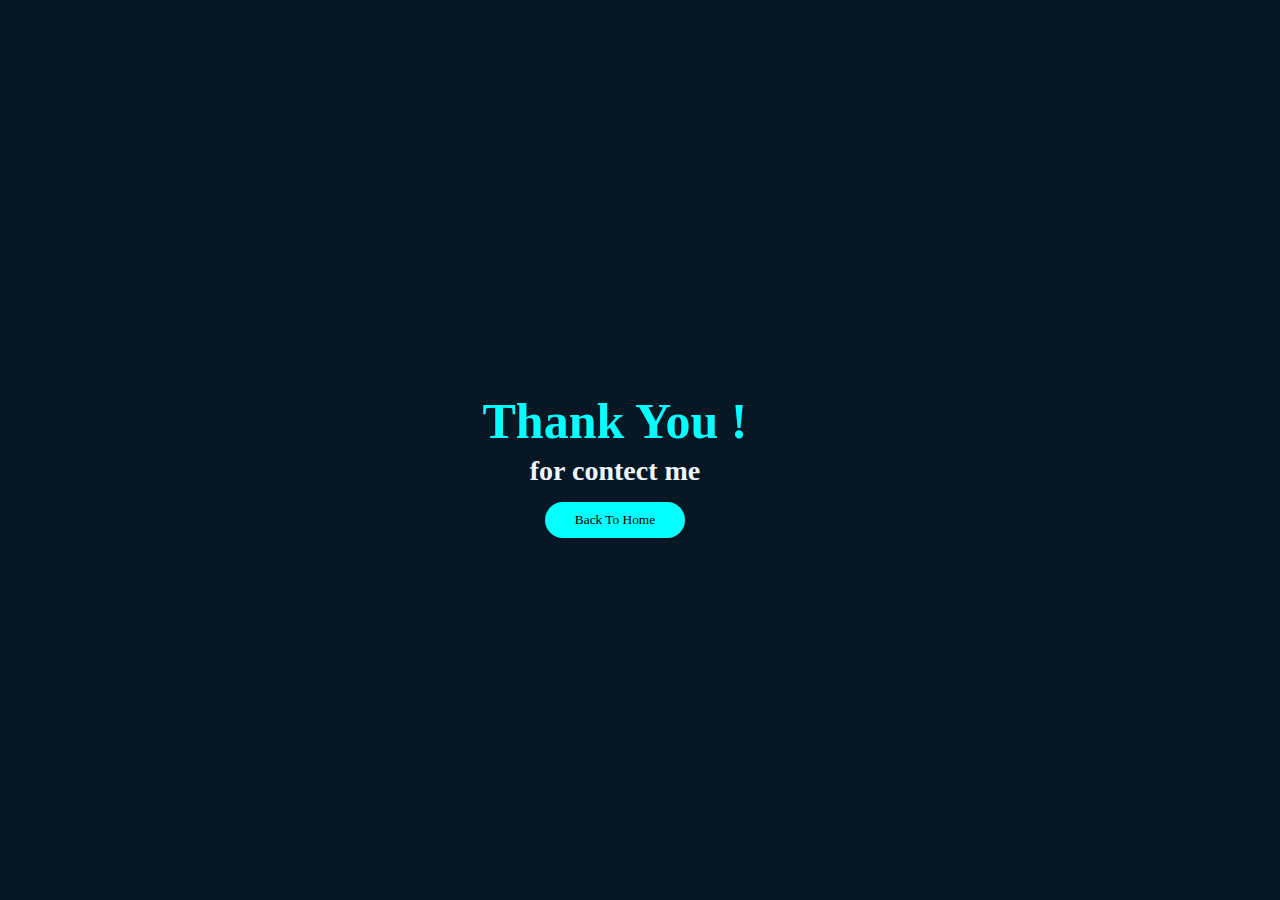
<file: thanksPage.html>
<!DOCTYPE html>
<html lang="en">
<head>
    <meta charset="UTF-8">
    <meta http-equiv="X-UA-Compatible" content="IE=edge">
    <meta name="viewport" content="width=device-width, initial-scale=1.0">
    <title>Wellcome</title>
    <style>
        
        *{
            padding: 0;
            margin: 0;
            font-family: Segoe UI;
        }
        html{
            font-size: 62.5%;
        }
        body{
            height: 100vh;
            width: 100vw;
            background-color: rgb(7, 23, 36);
            display: flex;
            align-items: center;
            justify-content: center;
        }
        .content{
            height: 50%;
            width: 50%;
            display: flex;
            align-items: center;
            justify-content: center;
            flex-direction: column;
            /* transform: translate(-50%,-50%); */
            margin-left: -5rem;
            margin-top: 3rem;
            color: aliceblue;
        }
        h1{
            font-size: 5rem;
            font-family: Algerian;
            color: rgb(4, 255, 255);
        }
        p{
            padding: .5rem;
            font-size: 2.8rem;
            font-weight: 600;
        }
        .btn{
            cursor: pointer;
            margin-top: 1rem;
            padding: 1rem 3rem;
            border: none;
            outline: none;
            border-radius: 2rem;
            background-color: rgb(4, 255, 255);
        }
        .btn:hover{
            background-color: aliceblue;
        }
        a{
            font-size: 1.5rem;
            text-decoration: none;
            color: rgb(7, 23, 36);
        }

    </style>
</head>
<body>
    <div class="content">
        <h1>Thank  You !</h1>
        <p>for contect me</p>
       <a href="/index.html" > <button class="btn"> Back To Home</button> </a>
    </div>
</body>
</html>
</file>
<file: index.css>
* {
  padding: 0;
  margin: 0;
}

a {
  text-decoration: none;
  color: #ffff;
}

body {
  position: relative;
}

body .thanks_body {
  z-index: 10000;
  height: 100vh;
  width: 98.8vw;
  background-color: #071724;
  display: -webkit-box;
  display: -ms-flexbox;
  display: flex;
  -webkit-box-align: center;
      -ms-flex-align: center;
          align-items: center;
  -webkit-box-pack: center;
      -ms-flex-pack: center;
          justify-content: center;
  position: fixed;
  left: 0;
  top: 100%;
  opacity: 0.4;
  -webkit-transition: all 1.4s ease;
  transition: all 1.4s ease;
}

body .thanks_body .content {
  height: 50%;
  width: 50%;
  display: -webkit-box;
  display: -ms-flexbox;
  display: flex;
  -webkit-box-align: center;
      -ms-flex-align: center;
          align-items: center;
  -webkit-box-pack: center;
      -ms-flex-pack: center;
          justify-content: center;
  -webkit-box-orient: vertical;
  -webkit-box-direction: normal;
      -ms-flex-direction: column;
          flex-direction: column;
  /* transform: translate(-50%,-50%); */
  margin-left: -5rem;
  margin-top: 3rem;
  color: aliceblue;
}

body .thanks_body h1 {
  font-size: 5rem;
  font-family: Algerian;
  color: #04ffff;
}

body .thanks_body p {
  padding: .5rem;
  font-size: 2.8rem;
  font-weight: 600;
}

body .thanks_body .btn {
  cursor: pointer;
  margin-top: 1rem;
  padding: 1rem 3rem;
  border: none;
  outline: none;
  border-radius: 2rem;
  background-color: #04ffff;
}

body .thanks_body .btn:hover {
  background-color: aliceblue;
}

body .thanks_body a {
  font-size: 1.5rem;
  text-decoration: none;
  color: #071724;
}

.form_section_getInToTuch {
  color: #ffff;
  background-color: #071724;
  width: 98.8vw;
  z-index: 9999;
  height: 100vh;
  display: -webkit-box;
  display: -ms-flexbox;
  display: flex;
  -webkit-box-align: center;
      -ms-flex-align: center;
          align-items: center;
  -webkit-box-pack: center;
      -ms-flex-pack: center;
          justify-content: center;
  -webkit-box-orient: vertical;
  -webkit-box-direction: normal;
      -ms-flex-direction: column;
          flex-direction: column;
  position: fixed;
  top: 100%;
  left: 0;
  overflow: hidden;
  opacity: 0.4;
  -webkit-transition: all 1.4s ease;
  transition: all 1.4s ease;
}

.form_section_getInToTuch a {
  text-decoration: none;
  color: #ffff;
}

.form_section_getInToTuch .a {
  display: -webkit-box;
  display: -ms-flexbox;
  display: flex;
  -webkit-box-align: center;
      -ms-flex-align: center;
          align-items: center;
  -webkit-box-pack: justify;
      -ms-flex-pack: justify;
          justify-content: space-between;
  width: 100%;
  height: 20%;
}

.form_section_getInToTuch .a i {
  height: 100%;
  display: -webkit-box;
  display: -ms-flexbox;
  display: flex;
  -webkit-box-align: start;
      -ms-flex-align: start;
          align-items: flex-start;
  -webkit-box-pack: center;
      -ms-flex-pack: center;
          justify-content: center;
  padding-right: 2.6rem;
  font-size: 2rem;
  cursor: pointer;
}

.form_section_getInToTuch .a i:hover {
  color: #04ffff;
}

.form_section_getInToTuch .a p {
  font-size: 2rem;
  padding-left: 5.8rem;
  font-family: Algerian;
  width: 80%;
  height: 100%;
  color: #04ffff;
  display: -webkit-box;
  display: -ms-flexbox;
  display: flex;
  -webkit-box-align: center;
      -ms-flex-align: center;
          align-items: center;
  -webkit-box-pack: center;
      -ms-flex-pack: center;
          justify-content: center;
}

.form_section_getInToTuch form {
  width: 50%;
}

.form_section_getInToTuch input[type="text"] {
  -webkit-transition: all .2s ease;
  transition: all .2s ease;
  background-color: #1b3c59;
  width: 80%;
  border: none;
  padding: 1rem 2.2rem;
  color: #ffff;
  border-radius: .6rem;
  font-size: 1.5rem;
}

.form_section_getInToTuch input[type="text"]:focus {
  outline: 0.2rem solid #04ffff;
}

.form_section_getInToTuch input[type="text"]::-webkit-input-placeholder {
  font-size: 1.3rem;
  color: rgba(255, 255, 255, 0.703);
  font-family: Segoe UI;
}

.form_section_getInToTuch input[type="text"]:-ms-input-placeholder {
  font-size: 1.3rem;
  color: rgba(255, 255, 255, 0.703);
  font-family: Segoe UI;
}

.form_section_getInToTuch input[type="text"]::-ms-input-placeholder {
  font-size: 1.3rem;
  color: rgba(255, 255, 255, 0.703);
  font-family: Segoe UI;
}

.form_section_getInToTuch input[type="text"]::placeholder {
  font-size: 1.3rem;
  color: rgba(255, 255, 255, 0.703);
  font-family: Segoe UI;
}

.form_section_getInToTuch input[type="email"] {
  border-radius: .6rem;
  margin-top: .5rem;
  padding: 1rem 2.2rem;
  color: #ffff;
  background-color: #1b3c59;
  width: 80%;
  border: none;
  -webkit-transition: all .2s ease;
  transition: all .2s ease;
}

.form_section_getInToTuch input[type="email"]:focus {
  outline: 0.2rem solid #04ffff;
}

.form_section_getInToTuch input[type="email"]::-webkit-input-placeholder {
  font-size: 1.3rem;
  color: rgba(255, 255, 255, 0.703);
  font-family: Segoe UI;
}

.form_section_getInToTuch input[type="email"]:-ms-input-placeholder {
  font-size: 1.3rem;
  color: rgba(255, 255, 255, 0.703);
  font-family: Segoe UI;
}

.form_section_getInToTuch input[type="email"]::-ms-input-placeholder {
  font-size: 1.3rem;
  color: rgba(255, 255, 255, 0.703);
  font-family: Segoe UI;
}

.form_section_getInToTuch input[type="email"]::placeholder {
  font-size: 1.3rem;
  color: rgba(255, 255, 255, 0.703);
  font-family: Segoe UI;
}

.form_section_getInToTuch textarea {
  border-radius: .6rem;
  color: #ffff;
  padding: 1rem 2rem;
  border: none;
  background-color: #1b3c59;
  margin-top: .6rem;
  width: 81%;
  resize: none;
  -webkit-transition: all .2s ease;
  transition: all .2s ease;
}

.form_section_getInToTuch textarea:focus {
  outline: 0.2rem solid #04ffff;
}

.form_section_getInToTuch textarea::-webkit-input-placeholder {
  font-size: 1.3rem;
  color: rgba(255, 255, 255, 0.703);
  font-family: Segoe UI;
}

.form_section_getInToTuch textarea:-ms-input-placeholder {
  font-size: 1.3rem;
  color: rgba(255, 255, 255, 0.703);
  font-family: Segoe UI;
}

.form_section_getInToTuch textarea::-ms-input-placeholder {
  font-size: 1.3rem;
  color: rgba(255, 255, 255, 0.703);
  font-family: Segoe UI;
}

.form_section_getInToTuch textarea::placeholder {
  font-size: 1.3rem;
  color: rgba(255, 255, 255, 0.703);
  font-family: Segoe UI;
}

.form_section_getInToTuch .form_bt {
  cursor: pointer;
  margin-left: 1rem;
  margin-top: 1rem;
  padding: .8rem 1.8rem;
  border-radius: 2rem;
  background-color: #04ffff;
  font-family: Segoe UI;
  width: 85%;
  outline: none;
  border: none;
}

.form_section_getInToTuch .form_bt:hover {
  background-color: #ffff;
}

.hand_barger {
  display: none;
}

.show_nav_bar {
  position: fixed;
  top: -100%;
  left: 0;
  z-index: 10000;
  height: 90vh;
  width: 100vw;
  display: -webkit-box;
  display: -ms-flexbox;
  display: flex;
  -webkit-box-align: center;
      -ms-flex-align: center;
          align-items: center;
  -webkit-box-pack: center;
      -ms-flex-pack: center;
          justify-content: center;
  font-family: Berlin Sans FB;
  background-color: #1b3c59;
  -webkit-box-orient: vertical;
  -webkit-box-direction: normal;
      -ms-flex-direction: column;
          flex-direction: column;
  -webkit-transition: all 1s ease;
  transition: all 1s ease;
}

#nav_show {
  cursor: pointer;
}

#nav_show i {
  font-size: 3rem;
  font-weight: 800;
}

#nav_show i:hover {
  color: #04ffff;
}

.x {
  width: 100%;
  height: 20%;
  display: -webkit-box;
  display: -ms-flexbox;
  display: flex;
  -webkit-box-align: center;
      -ms-flex-align: center;
          align-items: center;
  -webkit-box-pack: end;
      -ms-flex-pack: end;
          justify-content: flex-end;
}

.x i {
  cursor: pointer;
  margin-right: 10rem;
  font-size: 2rem;
  color: #ffff;
}

.show_links {
  display: -webkit-box;
  display: -ms-flexbox;
  display: flex;
  -webkit-box-align: center;
      -ms-flex-align: center;
          align-items: center;
  font-size: 3rem;
  -webkit-box-orient: vertical;
  -webkit-box-direction: normal;
      -ms-flex-direction: column;
          flex-direction: column;
  height: 80%;
  width: 100%;
}

.show_links li {
  margin: 1rem;
  list-style: none;
  -webkit-transition: all 0.4s ease;
  transition: all 0.4s ease;
}

.show_links li:hover {
  color: #04ffff;
}

.show_links li:hover span {
  color: #ffff;
}

.show_links a {
  color: #ffff;
  text-decoration: none;
}

.show_links span {
  margin: .5rem;
}

html {
  scroll-behavior: smooth;
  font-size: 62.5%;
}

body {
  background-color: #071724;
}

.content_wrapp {
  display: -webkit-box;
  display: -ms-flexbox;
  display: flex;
  -webkit-box-align: center;
      -ms-flex-align: center;
          align-items: center;
  -webkit-box-pack: center;
      -ms-flex-pack: center;
          justify-content: center;
  -webkit-box-orient: vertical;
  -webkit-box-direction: normal;
      -ms-flex-direction: column;
          flex-direction: column;
}

::-webkit-scrollbar {
  border-radius: 1rem;
  width: 1.6rem;
}

::-webkit-scrollbar-track {
  background-color: #071724;
}

::-webkit-scrollbar-thumb {
  background-color: #04ffff;
  border-radius: 1rem;
  border: 0.5rem solid transparent;
  background-clip: content-box;
}

::-webkit-scrollbar-thumb:hover {
  background-color: #ffff;
}

.wrapp {
  width: 98vw;
  margin: 9.5rem auto 0rem auto;
  color: #ffff;
}

.left_icons {
  display: -webkit-box;
  display: -ms-flexbox;
  display: flex;
  -webkit-box-align: center;
      -ms-flex-align: center;
          align-items: center;
  -webkit-box-pack: center;
      -ms-flex-pack: center;
          justify-content: center;
  -webkit-box-orient: vertical;
  -webkit-box-direction: normal;
      -ms-flex-direction: column;
          flex-direction: column;
  width: 10vw;
  height: 100vh;
  position: fixed;
  bottom: 0;
  left: -10%;
  opacity: 0;
}

.leftAnim {
  left: 0;
  opacity: 1;
  -webkit-transition: 1.5s ease;
  transition: 1.5s ease;
}

.right_icons {
  position: fixed;
  display: -webkit-box;
  display: -ms-flexbox;
  display: flex;
  -webkit-box-align: center;
      -ms-flex-align: center;
          align-items: center;
  -webkit-box-pack: center;
      -ms-flex-pack: center;
          justify-content: center;
  -webkit-box-orient: vertical;
  -webkit-box-direction: normal;
      -ms-flex-direction: column;
          flex-direction: column;
  width: 10vw;
  height: 100vh;
  bottom: 0;
  right: -10%;
  opacity: 0;
  -webkit-transition: 1.5s ease;
  transition: 1.5s ease;
}

.rightAnim {
  right: 0;
  opacity: 1;
}

.icons {
  display: -webkit-box;
  display: -ms-flexbox;
  display: flex;
  -webkit-box-align: center;
      -ms-flex-align: center;
          align-items: center;
  -webkit-box-pack: center;
      -ms-flex-pack: center;
          justify-content: center;
  -webkit-box-orient: vertical;
  -webkit-box-direction: reverse;
      -ms-flex-direction: column-reverse;
          flex-direction: column-reverse;
  width: 100%;
  height: 13%;
  margin-top: 37rem;
}

.icons i {
  margin: .5rem 0rem;
  font-size: 1.6rem;
  color: #ffff;
  font-weight: 200;
  cursor: pointer;
}

.icons i:hover {
  color: #04ffff;
}

.icons a {
  text-decoration: none;
  color: #ffff;
  font-size: 1.3rem;
  margin-top: -7.5rem;
  -webkit-transform: rotate(90deg);
          transform: rotate(90deg);
}

.icons a:hover {
  color: #04ffff;
}

.icon_line {
  border-radius: 1rem;
  width: .2rem;
  height: 30vh;
  background-color: #04ffff;
  margin: 1rem;
}

.nav {
  z-index: 999;
  position: fixed;
  top: 0;
  opacity: 1;
  left: 0;
  width: 100vw;
  height: 7rem;
  display: -webkit-box;
  display: -ms-flexbox;
  display: flex;
  -webkit-box-align: center;
      -ms-flex-align: center;
          align-items: center;
  -ms-flex-pack: distribute;
      justify-content: space-around;
  background-color: #1b3c59;
  -webkit-box-shadow: 0 0 10px #0a1f2f;
          box-shadow: 0 0 10px #0a1f2f;
  font-size: 1.6rem;
  color: #ffff;
}

.nav .logo {
  font-family: Algerian;
  margin-right: 20rem;
  margin: .5rem;
  cursor: pointer;
}

.nav .logo .logo_span {
  color: #04ffff;
}

.nav .nav_links {
  list-style: none;
  display: -webkit-box;
  display: -ms-flexbox;
  display: flex;
  -webkit-box-align: center;
      -ms-flex-align: center;
          align-items: center;
  -webkit-box-pack: justify;
      -ms-flex-pack: justify;
          justify-content: space-between;
  -webkit-box-orient: horizontal;
  -webkit-box-direction: normal;
      -ms-flex-direction: row;
          flex-direction: row;
  width: 40%;
}

.nav .nav_links a {
  text-decoration: none;
  color: #ffff;
}

.nav .nav_links li {
  font-family: Berlin Sans FB;
  font-size: 1.7rem;
  cursor: pointer;
  -webkit-transition: all 0.4s ease;
  transition: all 0.4s ease;
}

.nav .nav_links li:hover {
  color: #04ffff;
}

.nav .nav_links li:hover span {
  color: #ffff;
}

.nav .nav_links span {
  font-size: 1.6rem;
  color: #04ffff;
  font-family: century gothic;
}

.navAnim {
  top: 0;
  opacity: 1;
}

.home {
  overflow: hidden;
  height: 100vh;
  font-size: 2rem;
  font-family: Segoe UI;
  overflow: hidden;
  margin-top: -8rem;
}

.home a {
  color: #071724;
  text-decoration: none;
}

.home .content_home {
  margin: 10rem 20rem 10rem 28rem;
}

.home .hy_my_name {
  cursor: pointer;
  color: #04ffff;
  padding-bottom: 7rem;
  opacity: 0;
  -webkit-transition: 2s;
  transition: 2s;
  padding-top: 5rem;
}

.home .name {
  cursor: pointer;
  font-family: Algerian;
  font-size: 3rem;
  opacity: 0;
  padding-bottom: 1.4rem;
  -webkit-transition: all 1.5s ease;
  transition: all 1.5s ease;
}

.home .intro {
  opacity: 0;
  cursor: pointer;
  font-weight: 300;
  font-size: 3rem;
  padding-bottom: .4rem;
  -webkit-transition: all 2s ease;
  transition: all 2s ease;
}

.home .more_intro {
  -webkit-transition: all 2s ease;
  transition: all 2s ease;
  opacity: 0;
}

.home .getIntuch {
  opacity: 0;
  background: #04ffff;
  cursor: pointer;
  outline: none;
  border: none;
  padding: 1rem 2rem;
  border-radius: 1.6rem;
  color: #071724;
  padding-top: 1rem;
  margin-top: 3rem;
  -webkit-transition: color , background-color .5s ease;
  transition: color , background-color .5s ease;
  -webkit-transition: opacity 2s ease;
  transition: opacity 2s ease;
}

.home .getIntuch:hover {
  background-color: #ffff;
}

.home .btn {
  opacity: 0;
  font-size: 1.2rem;
  padding: 4.5rem .8rem 0rem .3rem;
  padding-top: 5rem;
  color: #04ffff;
  display: -webkit-box;
  display: -ms-flexbox;
  display: flex;
  -webkit-box-orient: horizontal;
  -webkit-box-direction: normal;
      -ms-flex-direction: row;
          flex-direction: row;
  -webkit-transition: all 2s ease;
  transition: all 2s ease;
}

.home .fa-arrow-down {
  padding-top: .2rem;
  padding-left: 2rem;
  -webkit-animation: dwoun .9s 4s  ease  infinite;
          animation: dwoun .9s 4s  ease  infinite;
}

.home .main_home {
  margin-bottom: -50rem;
  opacity: 1;
}

.home .nameA {
  opacity: 1;
}

.home .introo {
  opacity: 1;
}

.home .mortIN {
  opacity: 1;
}

.home .btnA {
  opacity: 1;
}

.home .hy {
  padding-bottom: 3rem;
  opacity: 1;
}

.home .scroll {
  opacity: 1;
}

@-webkit-keyframes dwoun {
  0% {
    margin-top: 0;
  }
  25% {
    margin-top: .3rem;
  }
  50% {
    margin-top: -0.3rem;
  }
  75% {
    margin-top: .3rem;
  }
  100% {
    margin-top: -0.3rem;
  }
}

@keyframes dwoun {
  0% {
    margin-top: 0;
  }
  25% {
    margin-top: .3rem;
  }
  50% {
    margin-top: -0.3rem;
  }
  75% {
    margin-top: .3rem;
  }
  100% {
    margin-top: -0.3rem;
  }
}

.About {
  margin-top: 5rem;
  overflow: hidden;
  height: 100vh;
  display: -webkit-box;
  display: -ms-flexbox;
  display: flex;
  -webkit-box-align: center;
      -ms-flex-align: center;
          align-items: center;
  -webkit-box-pack: center;
      -ms-flex-pack: center;
          justify-content: center;
}

.About .about_wrapp {
  height: 100%;
  display: -webkit-box;
  display: -ms-flexbox;
  display: flex;
  -ms-flex-pack: distribute;
      justify-content: space-around;
  -ms-flex-wrap: wrap;
      flex-wrap: wrap;
  width: 69%;
  font-size: 2rem;
  font-family: Segoe UI;
}

.About .about_wrapp .about_left_content {
  padding-top: 10rem;
  opacity: 0;
  text-align: justify;
  width: 50%;
  height: 100%;
  -webkit-transition: all 2s ease;
  transition: all 2s ease;
}

.About .about_wrapp .about_left_content .heading {
  font-family: century gothic;
  font-weight: 200;
  padding: 8rem 0 6rem 0;
}

.About .about_wrapp .about_left_content .heading .heading_num {
  font-family: century gothic;
  color: #04ffff;
}

.About .about_wrapp .about_left_content .heading .heading_anim {
  width: 19.5rem;
  height: .3rem;
  border-radius: 1rem;
  background-color: rgba(255, 255, 255, 0.703);
  position: relative;
  overflow: hidden;
}

.About .about_wrapp .about_left_content .heading .heading_anim .dot {
  position: absolute;
  top: 0;
  left: 0;
  background-color: #ffff;
  width: .8rem;
  height: 100%;
  -webkit-animation: dote 2s ease infinite;
          animation: dote 2s ease infinite;
}

@-webkit-keyframes dote {
  0% {
    left: 0;
  }
  100% {
    left: 100%;
  }
}

@keyframes dote {
  0% {
    left: 0;
  }
  100% {
    left: 100%;
  }
}

.About .about_wrapp .about_left_content .download_cv {
  margin-top: 1.9rem;
  padding: 1rem 2rem;
  border: none;
  outline: none;
  color: #071724;
  font-weight: 600;
  cursor: pointer;
  background: #04ffff;
}

.About .about_wrapp .about_left_content .download_cv:hover {
  background-color: #ffff;
}

.About .about_wrapp .about_right_content {
  height: 100%;
  width: 50%;
  display: -webkit-box;
  display: -ms-flexbox;
  display: flex;
  -webkit-box-align: center;
      -ms-flex-align: center;
          align-items: center;
  -webkit-box-pack: center;
      -ms-flex-pack: center;
          justify-content: center;
  padding-top: 20rem;
  opacity: 0;
  -webkit-transition: all 2.2s ease;
  transition: all 2.2s ease;
}

.About .about_wrapp .about_right_content .img_div {
  border-top: .4rem solid;
  border-bottom: .4rem solid;
  border-color: #04ffff;
  margin-top: -5rem;
  width: 35%;
  height: 55%;
  display: -webkit-box;
  display: -ms-flexbox;
  display: flex;
  -webkit-box-align: center;
      -ms-flex-align: center;
          align-items: center;
  -webkit-box-pack: center;
      -ms-flex-pack: center;
          justify-content: center;
}

.About .about_wrapp .about_right_content .img_div img {
  cursor: pointer;
  -webkit-transition: margin .4s ease;
  transition: margin .4s ease;
  -webkit-transition: -webkit-transform 1.5s ease;
  transition: -webkit-transform 1.5s ease;
  transition: transform 1.5s ease;
  transition: transform 1.5s ease, -webkit-transform 1.5s ease;
}

.About .about_wrapp .about_right_content .img_div img:hover {
  -webkit-transform: scale(1.1);
          transform: scale(1.1);
  margin: .5rem;
}

.Skills {
  height: 100vh;
  display: -webkit-box;
  display: -ms-flexbox;
  display: flex;
  -webkit-box-align: center;
      -ms-flex-align: center;
          align-items: center;
  -webkit-box-pack: center;
      -ms-flex-pack: center;
          justify-content: center;
  margin-bottom: 5rem;
}

.Skills .skills_wrapp {
  height: 100%;
  display: -webkit-box;
  display: -ms-flexbox;
  display: flex;
  -ms-flex-wrap: wrap;
      flex-wrap: wrap;
  width: 69%;
  -webkit-box-orient: vertical;
  -webkit-box-direction: normal;
      -ms-flex-direction: column;
          flex-direction: column;
  font-size: 2rem;
  font-family: Segoe UI;
  margin: 10rem auto;
  margin-top: 25rem;
}

.Skills .skills_wrapp .heading {
  font-family: century gothic;
  font-weight: 200;
  margin-top: 10rem;
}

.Skills .skills_wrapp .heading .heading_num {
  font-family: century gothic;
  color: #04ffff;
}

.Skills .skills_wrapp .heading .heading_anim {
  width: 17.5rem;
  height: .3rem;
  border-radius: 1rem;
  background-color: rgba(255, 255, 255, 0.703);
  position: relative;
  overflow: hidden;
}

.Skills .skills_wrapp .heading .heading_anim .dot {
  position: absolute;
  top: 0;
  left: 0;
  background-color: #ffff;
  width: .8rem;
  height: 100%;
  -webkit-animation: dote 2s ease infinite;
          animation: dote 2s ease infinite;
}

@keyframes dote {
  0% {
    left: 0;
  }
  100% {
    left: 100%;
  }
}

.Skills .skills_wrapp .skills_content {
  margin-top: 2.9rem;
  width: 100%;
  display: -webkit-box;
  display: -ms-flexbox;
  display: flex;
  -webkit-box-align: center;
      -ms-flex-align: center;
          align-items: center;
  -ms-flex-pack: distribute;
      justify-content: space-around;
  -ms-flex-wrap: wrap;
      flex-wrap: wrap;
  height: 60%;
}

.Skills .skills_wrapp .skills_content .frontEndSkills {
  padding-top: 10rem;
  opacity: 0;
  -webkit-transition: all 1.5s ease;
  transition: all 1.5s ease;
  width: 50%;
}

.Skills .skills_wrapp .skills_content .frontEndSkills img {
  padding: .2rem;
}

.Skills .skills_wrapp .skills_content .frontEndSkills .front_heading {
  font-family: century gothic;
  padding: .5rem .5rem .5rem 0;
}

.Skills .skills_wrapp .skills_content .frontEndSkills .front_para {
  font-weight: 200;
  font-size: 1.6rem;
  color: #04ffff;
}

.Skills .skills_wrapp .skills_content .otherSkills {
  padding-top: 10rem;
  opacity: 0;
  width: 50%;
  -webkit-transition: all 2s ease;
  transition: all 2s ease;
}

.Skills .skills_wrapp .skills_content .otherSkills img {
  padding: .4rem;
}

.Skills .skills_wrapp .skills_content .otherSkills .other_heading {
  font-family: century gothic;
  padding: .5rem .5rem .5rem 0;
}

.Skills .skills_wrapp .skills_content .otherSkills .other_para {
  font-weight: 200;
  font-size: 1.6rem;
  color: #04ffff;
}

.Projects {
  overflow: hidden;
  width: 90vw;
  display: -webkit-box;
  display: -ms-flexbox;
  display: flex;
  -webkit-box-align: center;
      -ms-flex-align: center;
          align-items: center;
  -webkit-box-pack: center;
      -ms-flex-pack: center;
          justify-content: center;
}

.Projects .projects_wrapp {
  height: 100%;
  display: -webkit-box;
  display: -ms-flexbox;
  display: flex;
  -ms-flex-wrap: wrap;
      flex-wrap: wrap;
  width: 70%;
  -webkit-box-orient: vertical;
  -webkit-box-direction: normal;
      -ms-flex-direction: column;
          flex-direction: column;
  font-size: 2rem;
  font-family: Segoe UI;
  margin: 10rem auto;
}

.Projects .projects_wrapp .heading {
  width: 100%;
  font-family: century gothic;
  font-weight: 200;
}

.Projects .projects_wrapp .heading .heading_num {
  font-family: century gothic;
  color: #04ffff;
}

.Projects .projects_wrapp .heading .heading_anim {
  width: 21.5rem;
  height: .3rem;
  border-radius: 1rem;
  background-color: rgba(255, 255, 255, 0.703);
  position: relative;
  overflow: hidden;
}

.Projects .projects_wrapp .heading .heading_anim .dot {
  position: absolute;
  top: 0;
  left: 0;
  background-color: #ffff;
  width: .8rem;
  height: 100%;
  -webkit-animation: dote 2s ease infinite;
          animation: dote 2s ease infinite;
}

@keyframes dote {
  0% {
    left: 0;
  }
  100% {
    left: 100%;
  }
}

.Projects .projects_wrapp .projects_content {
  width: 100%;
  display: -webkit-box;
  display: -ms-flexbox;
  display: flex;
  -webkit-box-align: center;
      -ms-flex-align: center;
          align-items: center;
  -webkit-box-pack: center;
      -ms-flex-pack: center;
          justify-content: center;
  -ms-flex-wrap: wrap;
      flex-wrap: wrap;
}

.Projects .projects_wrapp .projects_content .projects_intro_para {
  height: 10%;
  width: 100%;
  margin-top: .5rem;
  margin: 1rem;
  font-family: Segoe UI;
  text-align: center;
}

.Projects .projects_wrapp .projects_content .box {
  opacity: 0;
  border-radius: .4rem;
  margin: .5rem;
  display: -webkit-box;
  display: -ms-flexbox;
  display: flex;
  -webkit-box-align: center;
      -ms-flex-align: center;
          align-items: center;
  -webkit-box-pack: center;
      -ms-flex-pack: center;
          justify-content: center;
  -webkit-box-orient: vertical;
  -webkit-box-direction: normal;
      -ms-flex-direction: column;
          flex-direction: column;
  width: 30%;
  font-size: 1.3rem;
  overflow: hidden;
  cursor: pointer;
  background-color: #1b3c59;
  -webkit-transition: 1.4s ease;
  transition: 1.4s ease;
  margin: 5rem;
  margin-top: 10rem;
}

.Projects .projects_wrapp .projects_content .box:hover {
  -webkit-transform: scale(1.1);
          transform: scale(1.1);
}

.Projects .projects_wrapp .projects_content .box .box_title {
  color: #04ffff;
  font-size: 1.6rem;
}

.Projects .projects_wrapp .projects_content .box .box_details {
  color: rgba(255, 255, 255, 0.705);
  width: 80%;
  font-weight: 200;
}

.Projects .projects_wrapp .projects_content .box .box_leanguage {
  font-size: 1.2rem;
  padding: .5rem;
  font-family: century gothic;
  font-weight: 200;
}

.Projects .projects_wrapp .projects_content .box .projects_content:nth-child(1) {
  -webkit-transition: all 1s ease;
  transition: all 1s ease;
}

.Projects .projects_wrapp .projects_content .box .projects_content:nth-child(2) {
  -webkit-transition: all 1s ease;
  transition: all 1s ease;
}

.Projects .projects_wrapp .projects_content .box .projects_content:nth-child(3) {
  -webkit-transition: all 1.3s ease;
  transition: all 1.3s ease;
}

.Projects .projects_wrapp .projects_content .box .projects_content:nth-child(4) {
  -webkit-transition: all 1.6s ease;
  transition: all 1.6s ease;
}

.Projects .projects_wrapp .projects_content .box .projects_content:nth-child(5) {
  -webkit-transition: all 1.9s ease;
  transition: all 1.9s ease;
}

.Projects .projects_wrapp .projects_content .box .projects_content:nth-child(6) {
  -webkit-transition: all 2.2s ease;
  transition: all 2.2s ease;
}

.Projects .projects_wrapp .projects_content .box .projects_content:nth-child(7) {
  -webkit-transition: all 5s ease;
  transition: all 5s ease;
}

.Contect {
  position: relative;
  overflow: hidden;
  padding-top: 10rem;
  margin-top: 10rem;
  height: 100vh;
  width: 90vw;
  display: -webkit-box;
  display: -ms-flexbox;
  display: flex;
  -webkit-box-align: center;
      -ms-flex-align: center;
          align-items: center;
  -webkit-box-pack: center;
      -ms-flex-pack: center;
          justify-content: center;
}

.Contect .contect_wrapp {
  height: 100%;
  display: -webkit-box;
  display: -ms-flexbox;
  display: flex;
  -ms-flex-wrap: wrap;
      flex-wrap: wrap;
  width: 70%;
  -webkit-box-orient: vertical;
  -webkit-box-direction: normal;
      -ms-flex-direction: column;
          flex-direction: column;
  font-size: 2rem;
  font-family: Segoe UI;
  margin: 10rem auto;
}

.Contect .contect_wrapp .heading {
  width: 100%;
  font-family: century gothic;
  font-weight: 200;
}

.Contect .contect_wrapp .heading .heading_num {
  font-family: century gothic;
  color: #04ffff;
}

.Contect .contect_wrapp .heading .heading_anim {
  width: 21.5rem;
  height: .3rem;
  border-radius: 1rem;
  background-color: rgba(255, 255, 255, 0.703);
  position: relative;
  overflow: hidden;
}

.Contect .contect_wrapp .heading .heading_anim .dot {
  position: absolute;
  top: 0;
  left: 0;
  background-color: #ffff;
  width: .8rem;
  height: 100%;
  -webkit-animation: dote 2s ease infinite;
          animation: dote 2s ease infinite;
}

@keyframes dote {
  0% {
    left: 0;
  }
  100% {
    left: 100%;
  }
}

.Contect .contect_wrapp .contect_content {
  display: -webkit-box;
  display: -ms-flexbox;
  display: flex;
  -webkit-box-pack: center;
      -ms-flex-pack: center;
          justify-content: center;
  -ms-flex-line-pack: center;
      align-content: center;
  -ms-flex-wrap: wrap;
      flex-wrap: wrap;
}

.Contect .contect_wrapp .contect_content .form_section {
  margin-top: 4rem;
  width: 60%;
  display: -webkit-box;
  display: -ms-flexbox;
  display: flex;
  -webkit-box-align: center;
      -ms-flex-align: center;
          align-items: center;
  -webkit-box-pack: center;
      -ms-flex-pack: center;
          justify-content: center;
  -webkit-box-orient: horizontal;
  -webkit-box-direction: normal;
      -ms-flex-direction: row;
          flex-direction: row;
}

.Contect .contect_wrapp .contect_content .form_section input[type="text"] {
  -webkit-transition: all .2s ease;
  transition: all .2s ease;
  background-color: #1b3c59;
  width: 80%;
  border: none;
  padding: 1rem 2.2rem;
  color: #ffff;
  border-radius: .6rem;
  font-size: 1.5rem;
}

.Contect .contect_wrapp .contect_content .form_section input[type="text"]:focus {
  outline: 0.2rem solid #04ffff;
}

.Contect .contect_wrapp .contect_content .form_section input[type="text"]::-webkit-input-placeholder {
  font-size: 1.3rem;
  color: rgba(255, 255, 255, 0.703);
  font-family: Segoe UI;
}

.Contect .contect_wrapp .contect_content .form_section input[type="text"]:-ms-input-placeholder {
  font-size: 1.3rem;
  color: rgba(255, 255, 255, 0.703);
  font-family: Segoe UI;
}

.Contect .contect_wrapp .contect_content .form_section input[type="text"]::-ms-input-placeholder {
  font-size: 1.3rem;
  color: rgba(255, 255, 255, 0.703);
  font-family: Segoe UI;
}

.Contect .contect_wrapp .contect_content .form_section input[type="text"]::placeholder {
  font-size: 1.3rem;
  color: rgba(255, 255, 255, 0.703);
  font-family: Segoe UI;
}

.Contect .contect_wrapp .contect_content .form_section input[type="email"] {
  border-radius: .6rem;
  margin-top: .5rem;
  padding: 1rem 2.2rem;
  color: #ffff;
  background-color: #1b3c59;
  width: 80%;
  border: none;
  -webkit-transition: all .2s ease;
  transition: all .2s ease;
}

.Contect .contect_wrapp .contect_content .form_section input[type="email"]:focus {
  outline: 0.2rem solid #04ffff;
}

.Contect .contect_wrapp .contect_content .form_section input[type="email"]::-webkit-input-placeholder {
  font-size: 1.3rem;
  color: rgba(255, 255, 255, 0.703);
  font-family: Segoe UI;
}

.Contect .contect_wrapp .contect_content .form_section input[type="email"]:-ms-input-placeholder {
  font-size: 1.3rem;
  color: rgba(255, 255, 255, 0.703);
  font-family: Segoe UI;
}

.Contect .contect_wrapp .contect_content .form_section input[type="email"]::-ms-input-placeholder {
  font-size: 1.3rem;
  color: rgba(255, 255, 255, 0.703);
  font-family: Segoe UI;
}

.Contect .contect_wrapp .contect_content .form_section input[type="email"]::placeholder {
  font-size: 1.3rem;
  color: rgba(255, 255, 255, 0.703);
  font-family: Segoe UI;
}

.Contect .contect_wrapp .contect_content .form_section textarea {
  border-radius: .6rem;
  color: #ffff;
  padding: 1rem 2rem;
  border: none;
  background-color: #1b3c59;
  margin-top: .6rem;
  width: 81%;
  resize: none;
  -webkit-transition: all .2s ease;
  transition: all .2s ease;
}

.Contect .contect_wrapp .contect_content .form_section textarea:focus {
  outline: 0.2rem solid #04ffff;
}

.Contect .contect_wrapp .contect_content .form_section textarea::-webkit-input-placeholder {
  font-size: 1.3rem;
  color: rgba(255, 255, 255, 0.703);
  font-family: Segoe UI;
}

.Contect .contect_wrapp .contect_content .form_section textarea:-ms-input-placeholder {
  font-size: 1.3rem;
  color: rgba(255, 255, 255, 0.703);
  font-family: Segoe UI;
}

.Contect .contect_wrapp .contect_content .form_section textarea::-ms-input-placeholder {
  font-size: 1.3rem;
  color: rgba(255, 255, 255, 0.703);
  font-family: Segoe UI;
}

.Contect .contect_wrapp .contect_content .form_section textarea::placeholder {
  font-size: 1.3rem;
  color: rgba(255, 255, 255, 0.703);
  font-family: Segoe UI;
}

.Contect .contect_wrapp .contect_content .form_section .form_btn {
  cursor: pointer;
  margin-left: -1rem;
  margin-top: 1rem;
  padding: .8rem 1.8rem;
  border-radius: 2rem;
  background-color: #04ffff;
  font-family: Segoe UI;
  outline: none;
  border: none;
  width: 93%;
}

.Contect .contect_wrapp .contect_content .form_section .form_btn:hover {
  background-color: #ffff;
}

.Contect .contect_wrapp .contect_content .location_section {
  width: 40%;
  display: -webkit-box;
  display: -ms-flexbox;
  display: flex;
  -webkit-box-align: center;
      -ms-flex-align: center;
          align-items: center;
  -webkit-box-pack: start;
      -ms-flex-pack: start;
          justify-content: flex-start;
  -webkit-box-orient: vertical;
  -webkit-box-direction: normal;
      -ms-flex-direction: column;
          flex-direction: column;
}

.Contect .contect_wrapp .contect_content .location_section .div {
  margin: 1rem;
  margin-top: 2.5rem;
  display: -webkit-box;
  display: -ms-flexbox;
  display: flex;
  width: 100%;
  -webkit-box-align: center;
      -ms-flex-align: center;
          align-items: center;
}

.Contect .contect_wrapp .contect_content .location_section .div i {
  cursor: pointer;
  width: 20%;
  height: 100%;
  display: -webkit-box;
  display: -ms-flexbox;
  display: flex;
  -webkit-box-align: center;
      -ms-flex-align: center;
          align-items: center;
  -webkit-box-pack: center;
      -ms-flex-pack: center;
          justify-content: center;
  color: rgba(255, 255, 255, 0.703);
  font-size: 1.8rem;
}

.Contect .contect_wrapp .contect_content .location_section .div .wrap {
  display: -webkit-box;
  display: -ms-flexbox;
  display: flex;
  width: 80%;
  -webkit-box-pack: start;
      -ms-flex-pack: start;
          justify-content: flex-start;
  -webkit-box-orient: vertical;
  -webkit-box-direction: normal;
      -ms-flex-direction: column;
          flex-direction: column;
}

.Contect .contect_wrapp .contect_content .location_section .div .wrap .location_heading {
  font-family: rgba(255, 255, 255, 0.703);
  font-family: Algerian;
  font-weight: 200;
  font-size: 2rem;
  color: #04ffff;
}

.Contect .contect_wrapp .contect_content .location_section .div .wrap .email_heading {
  color: #04ffff;
  font-size: 2rem;
  font-family: rgba(255, 255, 255, 0.703);
  font-family: Algerian;
  font-weight: 200;
}

.Contect .contect_wrapp .contect_content .location_section .div .wrap .call_heading {
  font-family: Algerian;
  color: #04ffff;
  font-size: 2rem;
  font-weight: 200;
  font-family: rgba(255, 255, 255, 0.703);
}

.Contect .contect_wrapp .contect_content .location_section .div .wrap .location_path {
  font-weight: 200;
  margin-top: .5rem;
  color: rgba(255, 255, 255, 0.703);
  font-size: 1.4rem;
}

.Contect .contect_wrapp .contect_content .location_section .div .wrap .call_number {
  font-weight: 200;
  margin-top: .5rem;
  color: rgba(255, 255, 255, 0.703);
  font-size: 1.4rem;
}

.Contect .contect_wrapp .contect_content .location_section .div .wrap .email_txt {
  font-weight: 200;
  margin-top: .5rem;
  color: rgba(255, 255, 255, 0.703);
  font-size: 1.4rem;
}

.Contect .footer {
  position: absolute;
  bottom: 0;
  left: 0;
  width: 100%;
  display: -webkit-box;
  display: -ms-flexbox;
  display: flex;
  -webkit-box-align: center;
      -ms-flex-align: center;
          align-items: center;
  -webkit-box-pack: center;
      -ms-flex-pack: center;
          justify-content: center;
  height: 10vh;
  text-transform: capitalize;
  font-size: 1.8rem;
  font-weight: 400;
  color: rgba(255, 255, 255, 0.703);
  cursor: pointer;
}

.Contect .footer:hover {
  text-decoration: underline;
}

@media (max-width: 870px) {
  html {
    font-size: 55%;
  }
}

@media (max-width: 740px) {
  html {
    font-size: 45%;
  }
  .leftAnim {
    display: none;
  }
  .home .content_home {
    margin: 19rem 13rem 5rem 8rem;
  }
  .rightAnim {
    display: none;
  }
  .About .about_wrapp .about_right_content .img_div img {
    width: 20rem;
  }
  .About .about_wrapp .about_right_content {
    height: 90%;
  }
  .About .about_wrapp .about_left_content .heading {
    padding: 16rem 0 6rem 0;
  }
  .About .about_wrapp .about_right_content {
    padding-top: 13rem;
  }
  .Skills .skills_wrapp .skills_content .frontEndSkills {
    width: 40%;
  }
  .Skills .skills_wrapp .skills_content .frontEndSkills img {
    padding: 0.3rem;
    width: 4rem;
    padding-top: 1rem;
  }
  .Skills .skills_wrapp .skills_content .otherSkills {
    width: 40%;
  }
  .Skills .skills_wrapp .skills_content .otherSkills img {
    padding: 0.3rem;
    width: 4rem;
    padding-top: 1rem;
  }
}

@media (max-width: 768px) {
  .Projects {
    width: auto;
    height: auto;
  }
  .Projects .projects_wrapp .projects_content .box {
    width: 40%;
    margin: 2rem;
    height: 25rem;
  }
}

@media (max-width: 671px) {
  .About .about_wrapp .about_right_content {
    height: 93%;
  }
}

@media (max-width: 590px) {
  .nav .nav_links {
    width: 50%;
  }
}

@media (max-width: 530px) {
  .About .about_wrapp .about_right_content {
    height: 50%;
  }
  .hand_barger {
    display: -webkit-box;
    display: -ms-flexbox;
    display: flex;
  }
  .nav .nav_links {
    width: 50%;
    display: none;
  }
  html {
    font-size: 43%;
  }
  .home {
    height: 90vh;
  }
  .home .content_home {
    margin: 12rem 13rem 5rem 8rem;
  }
  .About {
    height: 120vh;
  }
  .About .about_wrapp .about_left_content {
    text-align: start;
    width: 100%;
    height: 45%;
  }
  .Skills {
    height: 67vh;
  }
  .Skills .skills_wrapp .skills_content .frontEndSkills {
    width: 100%;
  }
  .Skills .skills_wrapp .skills_content .otherSkills {
    width: 100%;
  }
  .Projects {
    width: auto;
    height: auto;
  }
  .Projects .projects_wrapp .projects_content .box {
    width: 80%;
    margin: 2rem;
    height: 25rem;
  }
  .Contect {
    height: auto;
    width: auto;
  }
  .Contect .contect_wrapp .contect_content .form_section {
    width: 100%;
  }
  .Contect .contect_wrapp .contect_content .location_section {
    width: 100%;
  }
}

@media (max-width: 390px) {
  html {
    font-size: 40%;
  }
}

@media (max-widht: 310px) {
  html {
    font-size: 30%;
  }
}
/*# sourceMappingURL=index.css.map */
</file>
